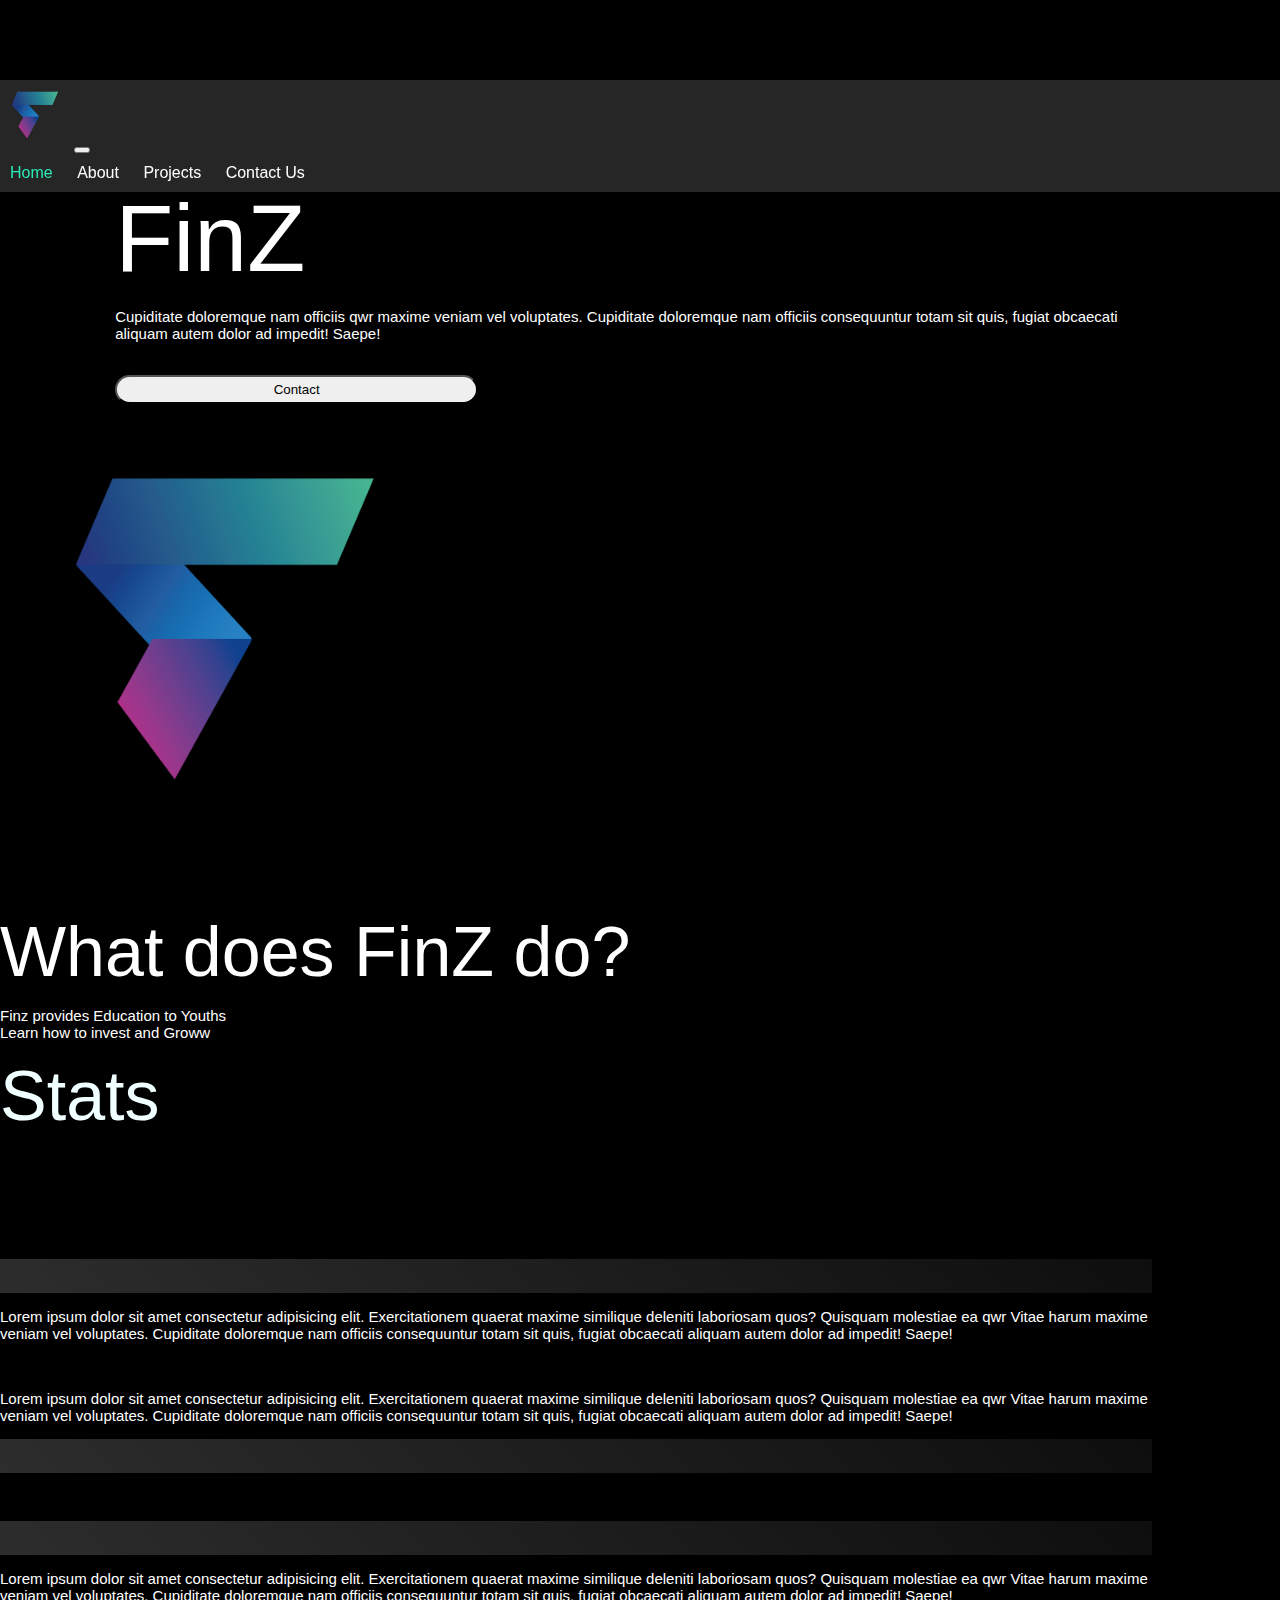
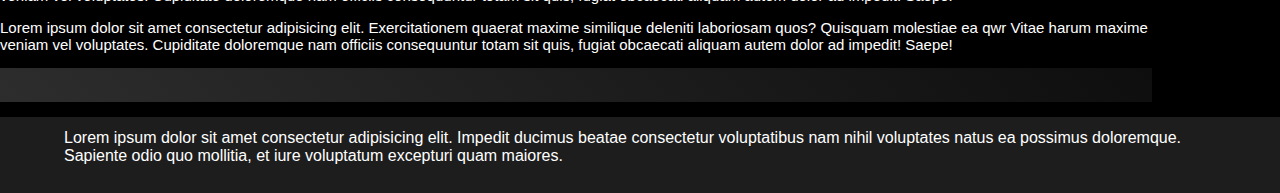
<file: public/index.html>
<!DOCTYPE html>
<html>
<head>
    <meta charset="UTF-8">
    <meta http-equiv="X-UA-Compatible" content="IE=edge">
    <meta name="viewport" content="width=device-width, initial-scale=1.0">
	<title>Home Page</title>
    <link rel="icon" type="image/jpg+png" href="h_img.png" />
    <link href="https://cdn.jsdelivr.net/npm/bootstrap@5.3.0-alpha1/dist/css/bootstrap.min.css" rel="stylesheet"
        integrity="sha384-GLhlTQ8iRABdZLl6O3oVMWSktQOp6b7In1Zl3/Jr59b6EGGoI1aFkw7cmDA6j6gD" crossorigin="anonymous">
    
    <link rel="stylesheet" type="text/css" href="style1.css">

    <script src="https://code.jquery.com/jquery-3.6.0.min.js"></script>
    <script>
      $(document).ready(function() {
        $('.navbar-toggler').click(function() {
          $('.navbar-collapse').toggleClass('show');
        });
      });
    </script> 
	
</head>
<body>
  
    <div class=" container  d-flex justify-content-center" >
	    <nav class="navbar navbar-expand-md mt-0 glass-morph-nav" style="height: auto">
        
          <a class="navbar-brand" href=" index.html"><img id="f1" src="image 6.png" style="inline-size: 70px ;"></a>
          <button class="navbar-toggler" type="button" data-bs-toggle="collapse" data-bs-target="#navbarNav" aria-controls="navbarNav" aria-expanded="false" aria-label="Toggle navigation">
            <span class="navbar-toggler-icon"></span>
          </button>
          <div class="collapse navbar-collapse" style="height: 10%;" id="navbarNav">
            <ul class="navbar-nav text-center" style="height: fit-content;">
              <li class="nav-item">
                <a class="nav-link" class=" active" aria-current="page" href=" index.html" >Home</a>
              </li>
              <li class="nav-item">
                <a class="nav-link" href="About.html">About</a>
              </li>
              <li class="nav-item">
                <a class="nav-link" href="Projects.html">Projects</a>
              </li>
              <li class="nav-item">
                <a class="nav-link" href="Contact.html">Contact Us</a>
              </li>
            </ul>
          </div>        
      </nav>
    </div> 



<main class="w-90 container-fluid">
<div class="container-fluid" >
	<div class="row" style="height:fit-content" >
		<div class="col-6 justify-content-center" style="padding-left: 10%;">
			<div class="a2" style=" padding-top: 10%;">FinZ</div>
			
            <p>Cupiditate doloremque nam officiis qwr maxime veniam vel
                voluptates. Cupiditate doloremque nam officiis consequuntur totam sit quis, fugiat obcaecati
                aliquam autem dolor ad impedit! Saepe!</p>
            <br>
            <div class="button-1" style="height:fit-content">
                <a href="Contact.html"><button class="button" id="b1" style="padding:5px 0 5px 0 ;" >Contact</button></a>
                </div>
        </div>

        <div class="col-6 justify-content-end" style="padding-right: 1%;">
            <img id="f1" class="img-fluid" src="image 6.png" style="inline-size: 450px; " alt="logo">
        </div>
        </div>
        </div>
        <br><br><br>
        <div class="container" style="height: 20%;">
    <div class="row text-center" style="min-height: fit-content ;"><div class="a1 row-1 text-center" >What does FinZ do?</div>
        <p>Finz provides Education to Youths<br>Learn how to invest and Groww</p>
    </div>
        </div>
        <div class="container-fluid">
            <div class="row pb-5">
                <div class="a1 row-1 text-center " style=" color:azure; ">Stats</div>
                <br><br><br><br><br><br>
                <div class="col-12 d-flex justify-content-center">
                    <div class="col-lg-5 col-md-5-50 d-flex align-items-center">
                        <div class="card magic text-center"><p>Lorem ipsum dolor sit, amet consectetur adipisicing elit. Vitae
                            harum maxime veniam vel voluptates. Cupiditate doloremque nam officiis qwr maxime veniam vel
                            voluptates. Cupiditate doloremque nam officiis consequuntur totam sit quis, fugiat obcaecati
                            aliquam autem dolor ad impedit! Saepe!</p>
                        </div>
                    </div>
                    <div class="col-lg-5 col-md-5 offset-1 text-center fs-4">
                        <p>Lorem ipsum dolor sit amet consectetur adipisicing elit. Exercitationem quaerat maxime similique
                            deleniti laboriosam quos? Quisquam molestiae ea qwr Vitae harum maxime veniam vel
                            voluptates. Cupiditate doloremque nam officiis consequuntur totam sit quis, fugiat obcaecati
                            aliquam autem dolor ad impedit! Saepe!
                        </p>
                    </div>
                </div>
            </div>
                <br>
                <div class="row pb-5">
                <div class="col-12 d-flex justify-content-evenly">
                    <div class="col-lg-5 col-md-5  text-center fs-4">
                        <p>Lorem ipsum dolor sit amet consectetur adipisicing elit. Exercitationem quaerat maxime similique
                            deleniti laboriosam quos? Quisquam molestiae ea qwr Vitae harum maxime veniam vel
                            voluptates. Cupiditate doloremque nam officiis consequuntur totam sit quis, fugiat obcaecati
                            aliquam autem dolor ad impedit! Saepe!
                        </p>
                    </div>
                    <div class="col-lg-5 col-md-5 offset-1 d-flex align-items-center">
                        <div class="card magic text-center"><p>Lorem ipsum dolor sit, amet consectetur adipisicing elit. Vitae
                            harum maxime veniam vel voluptates. Cupiditate doloremque nam officiis qwr maxime veniam vel
                            voluptates. Cupiditate doloremque nam officiis consequuntur totam sit quis, fugiat obcaecati
                            aliquam autem dolor ad impedit! Saepe!</p>
                        </div>
                    </div>
                </div>
                </div>
                <br>
                <div class="row pb-5">
                <div class="col-12 d-flex justify-content-evenly">
                    <div class="col-lg-5 col-md-5 d-flex align-items-center">
                        <div class="card magic text-center"><p>Lorem ipsum dolor sit, amet consectetur adipisicing elit. Vitae
                            harum maxime veniam vel voluptates. Cupiditate doloremque nam officiis qwr maxime veniam vel
                            voluptates. Cupiditate doloremque nam officiis consequuntur totam sit quis, fugiat obcaecati
                            aliquam autem dolor ad impedit! Saepe!</p>
                        </div>
                    </div>
                    <div class="col-lg-5 col-md-5 offset-1 text-center fs-4">
                        <p>Lorem ipsum dolor sit amet consectetur adipisicing elit. Exercitationem quaerat maxime similique
                            deleniti laboriosam quos? Quisquam molestiae ea qwr Vitae harum maxime veniam vel
                            voluptates. Cupiditate doloremque nam officiis consequuntur totam sit quis, fugiat obcaecati
                            aliquam autem dolor ad impedit! Saepe!
                        </p>
                    </div>
                </div>
                </div>
                <div class="row pb-5">
                <div class="col-12 d-flex justify-content-evenly">
                    <div class="col-lg-5 col-md-5 text-center fs-4">
                        <p>Lorem ipsum dolor sit amet consectetur adipisicing elit. Exercitationem quaerat maxime similique
                            deleniti laboriosam quos? Quisquam molestiae ea qwr Vitae harum maxime veniam vel
                            voluptates. Cupiditate doloremque nam officiis consequuntur totam sit quis, fugiat obcaecati
                            aliquam autem dolor ad impedit! Saepe!
                        </p>
                    </div>
                    <div class="col-lg-5 col-md-5 offset-1 d-flex align-items-center">
                        <div class="card magic text-center"><p>Lorem ipsum dolor sit, amet consectetur adipisicing elit. Vitae
                            harum maxime veniam vel voluptates. Cupiditate doloremque nam officiis qwr maxime veniam vel
                            voluptates. Cupiditate doloremque nam officiis consequuntur totam sit quis, fugiat obcaecati
                            aliquam autem dolor ad impedit! Saepe!</p>
                        </div>
                    </div>
                </div>
            </div>
        </div>

        </main>
        <footer class="text-center container-fluid" style="color: white; padding: 1% 5%; background-color: #1d1d1d;"><div style="margin-bottom: 15px;">
            Lorem ipsum dolor sit amet consectetur adipisicing elit. 
            Impedit ducimus beatae consectetur voluptatibus nam nihil voluptates natus ea possimus doloremque. 
            Sapiente odio quo mollitia, et iure voluptatum excepturi quam maiores.</div></footer>	
            
	</body>
    <script src="https://cdn.jsdelivr.net/npm/bootstrap@5.3.0/dist/js/bootstrap.bundle.min.js" integrity="sha384-x8ywpJpSMT5S5v/G29W0GKZJ3qX4YcNy5EzjW8lD5th5XM5ie5FjqVmG+5Kjvgm3" crossorigin="anonymous"></script>
</html>
</file>
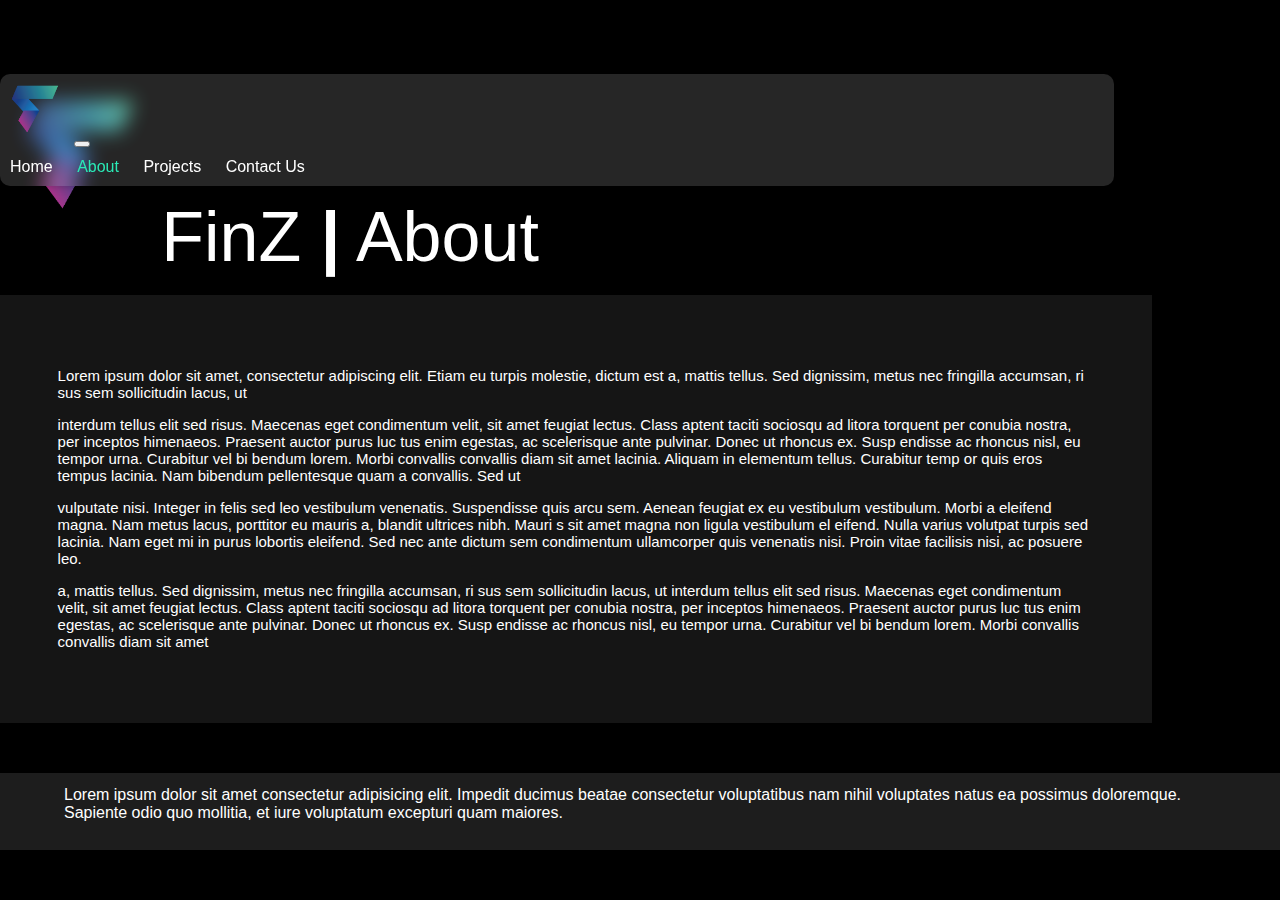
<file: About1.html>
<!DOCTYPE html>
<html >
<head>
	<meta charset="UTF-8">
    <meta http-equiv="X-UA-Compatible" content="IE=edge">
    <meta name="viewport" content="width=device-width, initial-scale=1.0">
	<title>About Us</title>
	<link href="https://cdn.jsdelivr.net/npm/bootstrap@5.3.0-alpha1/dist/css/bootstrap.min.css" rel="stylesheet"
        integrity="sha384-GLhlTQ8iRABdZLl6O3oVMWSktQOp6b7In1Zl3/Jr59b6EGGoI1aFkw7cmDA6j6gD" crossorigin="anonymous">
    
    <link rel="stylesheet" type="text/css" href="style1.css">

	<script src="https://code.jquery.com/jquery-3.6.0.min.js"></script>
    <script>
      $(document).ready(function() {
        $('.navbar-toggler').click(function() {
          $('.navbar-collapse').toggleClass('show');
        });
      });
    </script>
</head>
<body>
	
	<div class="container d-flex justify-content-center" >
	    <nav class="navbar navbar-expand-md mt-0 glass-morph-nav " style="height: auto">
        
          <a class="navbar-brand" href="Home1.html"><img id="f1" src="image 6.png" style="inline-size: 70px ;"></a>
          <button class="navbar-toggler" type="button" data-bs-toggle="collapse" data-bs-target="#navbarNav" aria-controls="navbarNav" aria-expanded="false" aria-label="Toggle navigation">
            <span class="navbar-toggler-icon" ></span>
          </button>
          <div class="collapse navbar-collapse" style="height: 10%;" id="navbarNav">
            <ul class="navbar-nav text-center" style="height: fit-content;">
              <li class="nav-item">
                <a class="nav-link" href="Home1.html" >Home</a>
              </li>
              <li class="nav-item">
                <a class="nav-link active" aria-current="page" href="About1.html">About</a>
              </li>
              <li class="nav-item">
                <a class="nav-link" href="Projects1.html">Projects</a>
              </li>
              <li class="nav-item">
                <a class="nav-link" href="Contact1.html">Contact Us</a>
              </li>
            </ul>
          </div>        
      </nav>
    </div> 
	
	<main class="w-90 container aboutSection ">
		<div class="container-fluid frame1">
			<div class="col-12 ">
				<div class="a1 row-1 text-center"><img src="image 6.png" style="inline-size: 14%; margin-bottom: 2vw;" alt="logo">FinZ <b>|</b> About</div>
				<br>
		<div style="background-color: #151515; ">
			<div style="padding: 5%;" >	
		<p>Lorem ipsum dolor sit amet, consectetur adipiscing elit. Etiam eu turpis molestie, dictum est a, mattis tellus. Sed dignissim, metus nec fringilla accumsan, ri
			sus sem sollicitudin lacus, ut 
			</p>
		<p>	
			interdum tellus elit sed risus. Maecenas eget condimentum velit, sit amet
			 feugiat lectus. Class aptent taciti sociosqu ad litora torquent per conubia nostra, per inceptos himenaeos. Praesent auctor purus luc
			tus enim egestas, ac scelerisque ante pulvinar. Donec ut rhoncus ex. Susp
			endisse ac rhoncus 
			nisl, eu tempor urna. Curabitur vel bi
			bendum lorem. Morbi convallis convallis diam sit amet lacinia. Aliquam in elementum tellus.
						  Curabitur 
			temp
			or quis eros tempus lacinia. Nam bibendum pellentesque quam a convallis. Sed ut 
		</p>
		<p>	
			vulputate nisi. Integer in felis sed leo vestibulum venenatis. Suspendisse quis arcu sem. Aenean feugiat ex eu vestibulum vestibulum. Morbi a eleifend magna. Nam metus lacus, porttitor eu mauris a, blandit ultrices nibh. Mauri
			s sit amet magna non ligula vestibulum el
			eifend. Nulla varius volutpat turpis sed lacinia. Nam eget mi in purus lobortis eleifend. Sed nec ante dictum sem condimentum ullamcorper quis venenatis nisi. Proin vitae facilisis nisi, ac posuere leo.
			</p>

		<p>
			a, mattis tellus. Sed dignissim, metus nec fringilla accumsan, ri sus sem sollicitudin lacus, ut interdum tellus elit sed risus. Maecenas eget condimentum velit, sit amet feugiat lectus. Class aptent taciti sociosqu ad litora torquent per conubia nostra, per inceptos himenaeos. Praesent auctor purus luc tus enim egestas, ac scelerisque ante pulvinar. Donec ut rhoncus ex. Susp endisse ac rhoncus nisl, eu tempor urna.
			 Curabitur vel bi bendum lorem. Morbi convallis convallis diam sit amet 
		</p>
		</div>
		</div>
		<div style="height: 50px"></div>
		
	</main>
	<footer class="text-center container-fluid" style="color: white; padding: 1% 5%; background-color: #1d1d1d;"><div style="margin-bottom: 15px;">
		Lorem ipsum dolor sit amet consectetur adipisicing elit. 
		Impedit ducimus beatae consectetur voluptatibus nam nihil voluptates natus ea possimus doloremque. 
		Sapiente odio quo mollitia, et iure voluptatum excepturi quam maiores.</div></footer>	
		<script src="https://cdn.jsdelivr.net/npm/bootstrap@5.3.0/dist/js/bootstrap.bundle.min.js" integrity="sha384-x8ywpJpSMT5S5v/G29W0GKZJ3qX4YcNy5EzjW8lD5th5XM5ie5FjqVmG+5Kjvgm3" crossorigin="anonymous"></script>
</body>
</html>
</file>
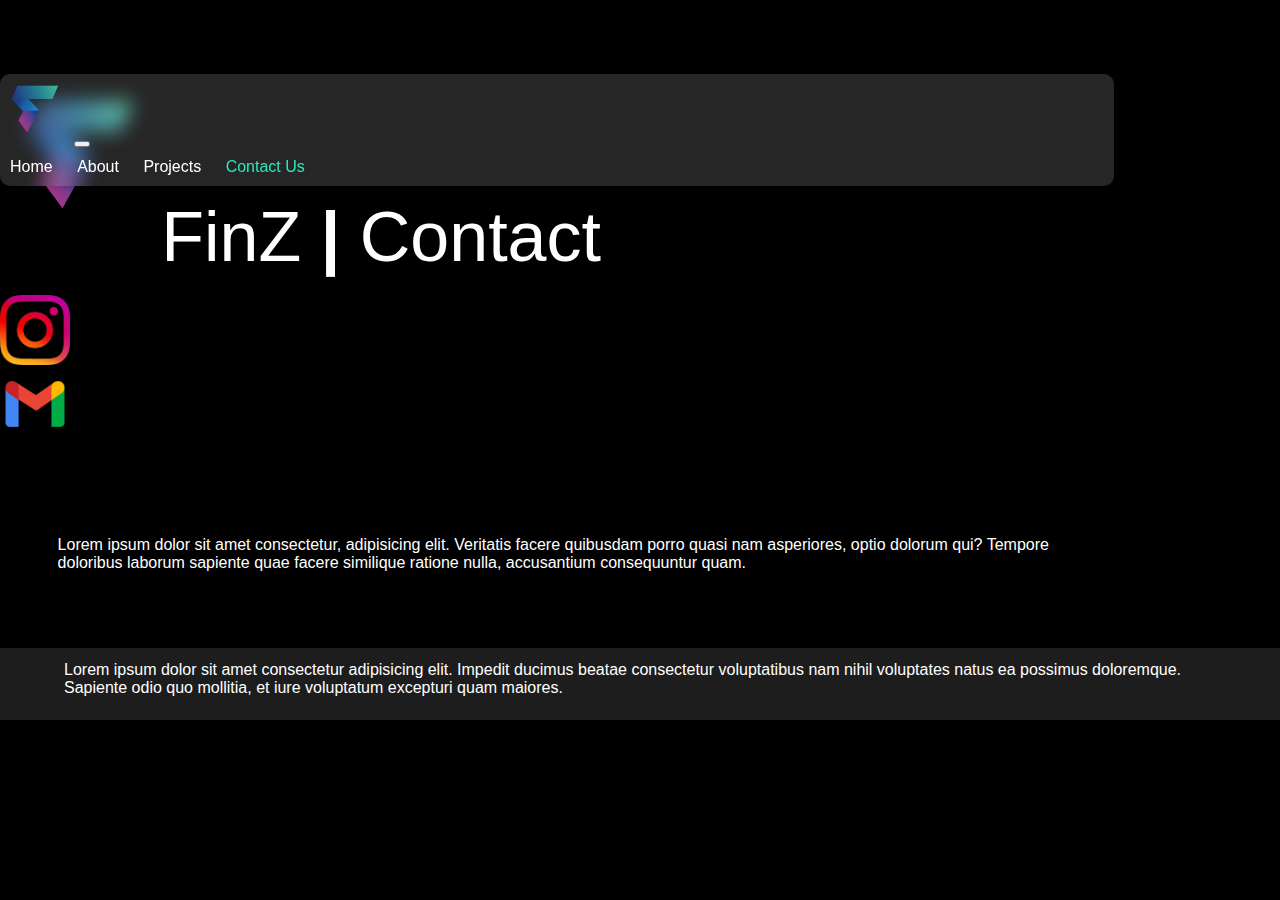
<file: Contact1.html>
<!DOCTYPE html>
<html lang="en" >
<head>
    <meta charset="UTF-8">
    <meta http-equiv="X-UA-Compatible" content="IE=edge">
    <meta name="viewport" content="width=device-width, initial-scale=1.0">
    <link href="https://cdn.jsdelivr.net/npm/bootstrap@5.3.0-alpha1/dist/css/bootstrap.min.css" rel="stylesheet"
        integrity="sha384-GLhlTQ8iRABdZLl6O3oVMWSktQOp6b7In1Zl3/Jr59b6EGGoI1aFkw7cmDA6j6gD" crossorigin="anonymous">
   
    <link rel="stylesheet" href="style1.css">

    <script src="https://code.jquery.com/jquery-3.6.0.min.js"></script>
    <script>
      $(document).ready(function() {
        $('.navbar-toggler').click(function() {
          $('.navbar-collapse').toggleClass('show');
        });
      });
    </script>
    <title>Contact</title>
</head>
<body>
  
  <div class=" container d-flex justify-content-center ">
    <nav class="navbar navbar-expand-md mt-0 glass-morph-nav" style="height: auto;">
      
        <a class="navbar-brand" href="Home1.html"><img id="f1" src="image 6.png" style="inline-size: 70px ;"></a>
        <button class="navbar-toggler" type="button" data-bs-toggle="collapse" data-bs-target="#navbarNav" aria-controls="navbarNav" aria-expanded="false" aria-label="Toggle navigation">
          <span class="navbar-toggler-icon"></span>
        </button>
        <div class="collapse navbar-collapse" style="height: 10%;" id="navbarNav">
          <ul class="navbar-nav text-center" style="height: fit-content;">
            <li class="nav-item">
              <a class="nav-link" href="Home1.html" >Home</a>
            </li>
            <li class="nav-item">
              <a class="nav-link" href="About1.html">About</a>
            </li>
            <li class="nav-item">
              <a class="nav-link" href="Projects1.html">Projects</a>
            </li>
            <li class="nav-item">
              <a class="nav-link active" aria-current="page" href="Contact1.html">Contact Us</a>
            </li>
          </ul>
        </div>        
    </nav>
  </div> 
    
  <main class="w-90 container ">
    <div class="container-fluid ">
        <div class="col-12 ">
            <div class="a1 row-1 justify-content-center  text-center"><img src="image 6.png" style="inline-size: 14%; margin-bottom: 2vw;" alt="logo">FinZ <b>|</b> Contact</div>
            <br>         
        <div class="container d-flex flex-column align-items-center justify-content-center" style="height:80%;">
            <div class="row d-flex " style=" width:45%">
                <div id="b2" class="col-4" ><a  onclick="window.open('https://www.instagram.com', '_blank')"><img src="inst1.png" alt="insta" class="img-fluid im1" ></a></div>
                
                <div id="b3" class="col-4 offset-4" ><a onclick="window.open('https://www.gmail.com', '_blank')"><img src="gml.png" alt="mail" class="img-fluid im1" ></a></div> <!--<a href="https://www.instagram.com/username/" target="_blank">use mailto:user@gmail.com</a> -->
            </div>
            <br>
            <br>
            <div class="row text-center" style="color: white; padding: 5%; ">
                     Lorem ipsum dolor sit amet consectetur, adipisicing elit. Veritatis facere quibusdam porro quasi nam asperiores, optio dolorum qui? Tempore doloribus laborum sapiente quae facere similique ratione nulla, accusantium consequuntur quam.
            </div>
          </div>
    </div>        
    </div>
    <br>
    </main>
    <footer class="footer text-center container-fluid" style="color: white; padding: 1% 5%; background-color: #1d1d1d;"><div style="margin-bottom: 10px;">
        Lorem ipsum dolor sit amet consectetur adipisicing elit. 
            Impedit ducimus beatae consectetur voluptatibus nam nihil voluptates natus ea possimus doloremque. 
            Sapiente odio quo mollitia, et iure voluptatum excepturi quam maiores.</div></footer>
            <script src="https://cdn.jsdelivr.net/npm/bootstrap@5.3.0/dist/js/bootstrap.bundle.min.js" integrity="sha384-x8ywpJpSMT5S5v/G29W0GKZJ3qX4YcNy5EzjW8lD5th5XM5ie5FjqVmG+5Kjvgm3" crossorigin="anonymous"></script>

          </body>
</html>
</file>
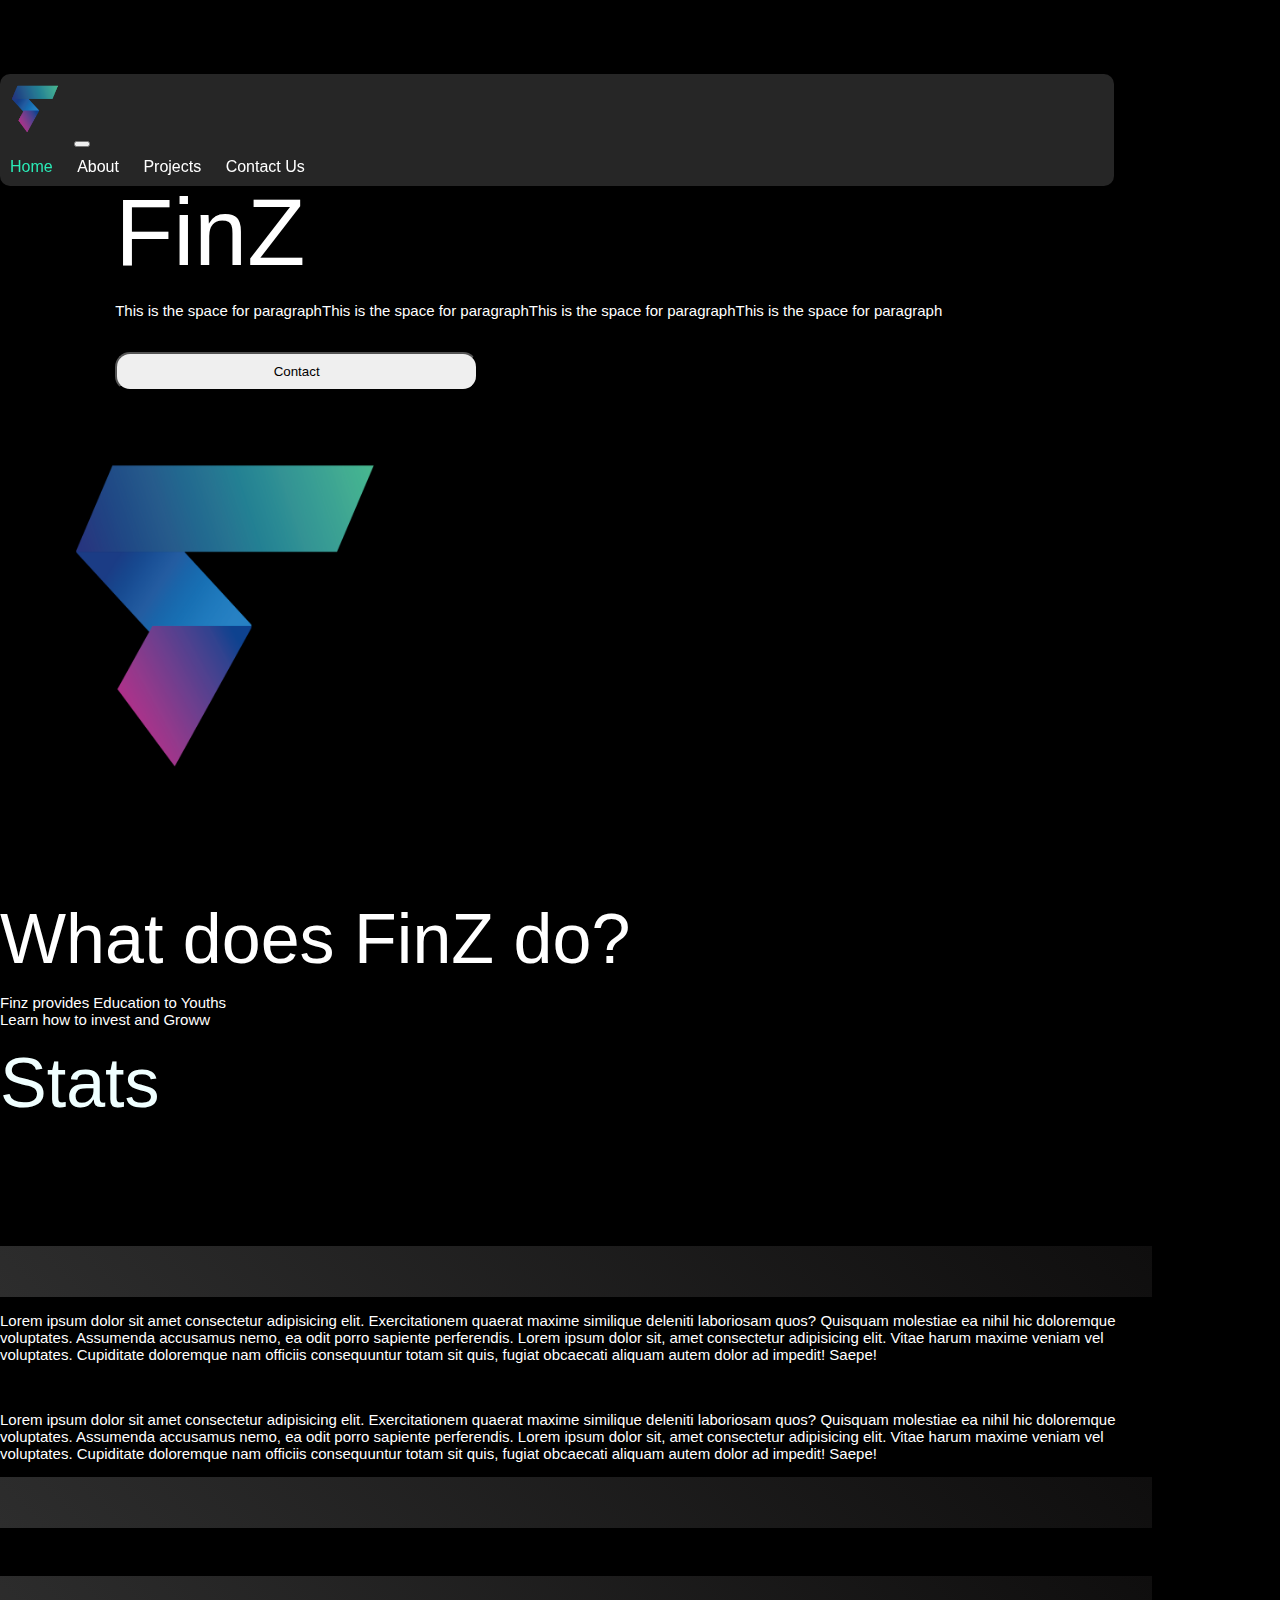
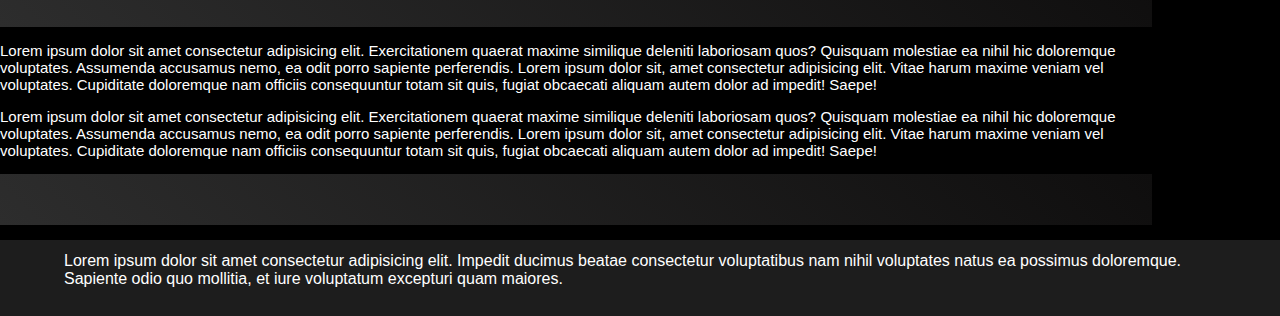
<file: Home1.html>
<!DOCTYPE html>
<html>
<head>
    <meta charset="UTF-8">
    <meta http-equiv="X-UA-Compatible" content="IE=edge">
    <meta name="viewport" content="width=device-width, initial-scale=1.0">
	<title>Home Page</title>
    <link href="https://cdn.jsdelivr.net/npm/bootstrap@5.3.0-alpha1/dist/css/bootstrap.min.css" rel="stylesheet"
        integrity="sha384-GLhlTQ8iRABdZLl6O3oVMWSktQOp6b7In1Zl3/Jr59b6EGGoI1aFkw7cmDA6j6gD" crossorigin="anonymous">
    
    <link rel="stylesheet" type="text/css" href="style1.css">

    <script src="https://code.jquery.com/jquery-3.6.0.min.js"></script>
    <script>
      $(document).ready(function() {
        $('.navbar-toggler').click(function() {
          $('.navbar-collapse').toggleClass('show');
        });
      });
    </script> 
	
</head>
<body>
  
    <div class=" container  d-flex justify-content-center" >
	    <nav class="navbar navbar-expand-md mt-0 glass-morph-nav" style="height: auto">
        
          <a class="navbar-brand" href="Home1.html"><img id="f1" src="image 6.png" style="inline-size: 70px ;"></a>
          <button class="navbar-toggler" type="button" data-bs-toggle="collapse" data-bs-target="#navbarNav" aria-controls="navbarNav" aria-expanded="false" aria-label="Toggle navigation">
            <span class="navbar-toggler-icon"></span>
          </button>
          <div class="collapse navbar-collapse" style="height: 10%;" id="navbarNav">
            <ul class="navbar-nav text-center" style="height: fit-content;">
              <li class="nav-item">
                <a class="nav-link active" aria-current="page" href="Home1.html" >Home</a>
              </li>
              <li class="nav-item">
                <a class="nav-link" href="About1.html">About</a>
              </li>
              <li class="nav-item">
                <a class="nav-link" href="Projects1.html">Projects</a>
              </li>
              <li class="nav-item">
                <a class="nav-link" href="Contact1.html">Contact Us</a>
              </li>
            </ul>
          </div>        
      </nav>
    </div> 



<main class="w-90 container-fluid">
<div class="container-fluid" >
	<div class="row" style="height:fit-content" >
		<div class="col-6 justify-content-center" style="padding-left: 10%;">
			<div class="a2" style=" padding-top: 10%;">FinZ</div>
			
            <p>This is the space for paragraphThis is the space for paragraphThis is the space for paragraphThis is the space for paragraph</p>
            <br>
            <div class="button-1" style="height:fit-content">
                <a href="Contact1.html"><button class="button" id="b1" style="height: 20%; width: 35%;padding:10px 0 10px 0 ; border-radius: 15px;" >Contact</button></a>
                </div>
        </div>

        <div class="col-6 justify-content-end" style="padding-right: 1%;">
            <img id="f1" class="img-fluid" src="image 6.png" style="inline-size: 450px; " alt="logo">
        </div>
        </div>
        </div>
        <br><br><br>
        <div class="container" style="height: 20%;">
    <div class="row text-center" style="min-height: fit-content ;"><div class="a1 row-1 text-center" >What does FinZ do?</div>
        <p>Finz provides Education to Youths<br>Learn how to invest and Groww</p>
    </div>
        </div>
        <div class="container-fluid">
            <div class="row pb-5">
                <div class="a1 row-1 text-center " style=" color:azure; ">Stats</div>
                <br><br><br><br><br><br>
                <div class="col-12 d-flex justify-content-center">
                    <div class="col-lg-5 col-md-5  d-flex align-items-center">
                        <div class="card magic text-center"><p>Lorem ipsum dolor sit, amet consectetur adipisicing elit. Vitae
                            harum maxime veniam vel voluptates. Cupiditate doloremque nam officiis consequuntur totam sit
                            quis, fugiat obcaecati aliquam autem dolor ad impedit! Saepe!
                            Lorem ipsum dolor sit, amet consectetur adipisicing elit. Vitae harum maxime veniam vel
                            voluptates. Cupiditate doloremque nam officiis consequuntur totam sit quis, fugiat obcaecati
                            aliquam autem dolor ad impedit! Saepe!</p>
                        </div>
                    </div>
                    <div class="col-lg-5 col-md-5 offset-1  text-center fs-4">
                        <p>Lorem ipsum dolor sit amet consectetur adipisicing elit. Exercitationem quaerat maxime similique
                            deleniti laboriosam quos? Quisquam molestiae ea nihil hic doloremque voluptates. Assumenda
                            accusamus nemo, ea odit porro sapiente perferendis.
                            Lorem ipsum dolor sit, amet consectetur adipisicing elit. Vitae harum maxime veniam vel
                            voluptates. Cupiditate doloremque nam officiis consequuntur totam sit quis, fugiat obcaecati
                            aliquam autem dolor ad impedit! Saepe!
                        </p>
                    </div>
                </div>
            </div>
                <br>
                <div class="row pb-5">
                <div class="col-12 d-flex justify-content-evenly">
                    <div class="col-lg-5 col-md-5  text-center fs-4">
                        <p>Lorem ipsum dolor sit amet consectetur adipisicing elit. Exercitationem quaerat maxime similique
                            deleniti laboriosam quos? Quisquam molestiae ea nihil hic doloremque voluptates. Assumenda
                            accusamus nemo, ea odit porro sapiente perferendis.
                            Lorem ipsum dolor sit, amet consectetur adipisicing elit. Vitae harum maxime veniam vel
                            voluptates. Cupiditate doloremque nam officiis consequuntur totam sit quis, fugiat obcaecati
                            aliquam autem dolor ad impedit! Saepe!
                        </p>
                    </div>
                    <div class="col-lg-5 col-md-5 offset-1 d-flex align-items-center">
                        <div class="card magic text-center"><p>Lorem ipsum dolor sit, amet consectetur adipisicing elit. Vitae
                            harum maxime veniam vel voluptates. Cupiditate doloremque nam officiis consequuntur totam sit
                            quis, fugiat obcaecati aliquam autem dolor ad impedit! Saepe!
                            Lorem ipsum dolor sit, amet consectetur adipisicing elit. Vitae harum maxime veniam vel
                            voluptates. Cupiditate doloremque nam officiis consequuntur totam sit quis, fugiat obcaecati
                            aliquam autem dolor ad impedit! Saepe!</p>
                        </div>
                    </div>
                </div>
                </div>
                <br>
                <div class="row pb-5">
                <div class="col-12 d-flex justify-content-evenly">
                    <div class="col-lg-5 col-md-5 d-flex align-items-center">
                        <div class="card magic text-center"><p>Lorem ipsum dolor sit, amet consectetur adipisicing elit. Vitae
                            harum maxime veniam vel voluptates. Cupiditate doloremque nam officiis consequuntur totam sit
                            quis, fugiat obcaecati aliquam autem dolor ad impedit! Saepe!
                            Lorem ipsum dolor sit, amet consectetur adipisicing elit. Vitae harum maxime veniam vel
                            voluptates. Cupiditate doloremque nam officiis consequuntur totam sit quis, fugiat obcaecati
                            aliquam autem dolor ad impedit! Saepe!</p>
                        </div>
                    </div>
                    <div class="col-lg-5 col-md-5 offset-1 text-center fs-4">
                        <p>Lorem ipsum dolor sit amet consectetur adipisicing elit. Exercitationem quaerat maxime similique
                            deleniti laboriosam quos? Quisquam molestiae ea nihil hic doloremque voluptates. Assumenda
                            accusamus nemo, ea odit porro sapiente perferendis.
                            Lorem ipsum dolor sit, amet consectetur adipisicing elit. Vitae harum maxime veniam vel
                            voluptates. Cupiditate doloremque nam officiis consequuntur totam sit quis, fugiat obcaecati
                            aliquam autem dolor ad impedit! Saepe!
                        </p>
                    </div>
                </div>
                </div>
                <div class="row pb-5">
                <div class="col-12 d-flex justify-content-evenly">
                    <div class="col-lg-5 col-md-5 text-center fs-4">
                        <p>Lorem ipsum dolor sit amet consectetur adipisicing elit. Exercitationem quaerat maxime similique
                            deleniti laboriosam quos? Quisquam molestiae ea nihil hic doloremque voluptates. Assumenda
                            accusamus nemo, ea odit porro sapiente perferendis.
                            Lorem ipsum dolor sit, amet consectetur adipisicing elit. Vitae harum maxime veniam vel
                            voluptates. Cupiditate doloremque nam officiis consequuntur totam sit quis, fugiat obcaecati
                            aliquam autem dolor ad impedit! Saepe!
                        </p>
                    </div>
                    <div class="col-lg-5 col-md-5 offset-1 d-flex align-items-center">
                        <div class="card magic text-center"><p>Lorem ipsum dolor sit, amet consectetur adipisicing elit. Vitae
                            harum maxime veniam vel voluptates. Cupiditate doloremque nam officiis consequuntur totam sit
                            quis, fugiat obcaecati aliquam autem dolor ad impedit! Saepe!
                            Lorem ipsum dolor sit, amet consectetur adipisicing elit. Vitae harum maxime veniam vel
                            voluptates. Cupiditate doloremque nam officiis consequuntur totam sit quis, fugiat obcaecati
                            aliquam autem dolor ad impedit! Saepe!</p>
                        </div>
                    </div>
                </div>
            </div>
        </div>

        </main>
        <footer class="text-center container-fluid" style="color: white; padding: 1% 5%; background-color: #1d1d1d;"><div style="margin-bottom: 15px;">
            Lorem ipsum dolor sit amet consectetur adipisicing elit. 
            Impedit ducimus beatae consectetur voluptatibus nam nihil voluptates natus ea possimus doloremque. 
            Sapiente odio quo mollitia, et iure voluptatum excepturi quam maiores.</div></footer>	
            
	</body>
    <script src="https://cdn.jsdelivr.net/npm/bootstrap@5.3.0/dist/js/bootstrap.bundle.min.js" integrity="sha384-x8ywpJpSMT5S5v/G29W0GKZJ3qX4YcNy5EzjW8lD5th5XM5ie5FjqVmG+5Kjvgm3" crossorigin="anonymous"></script>
</html>
</file>
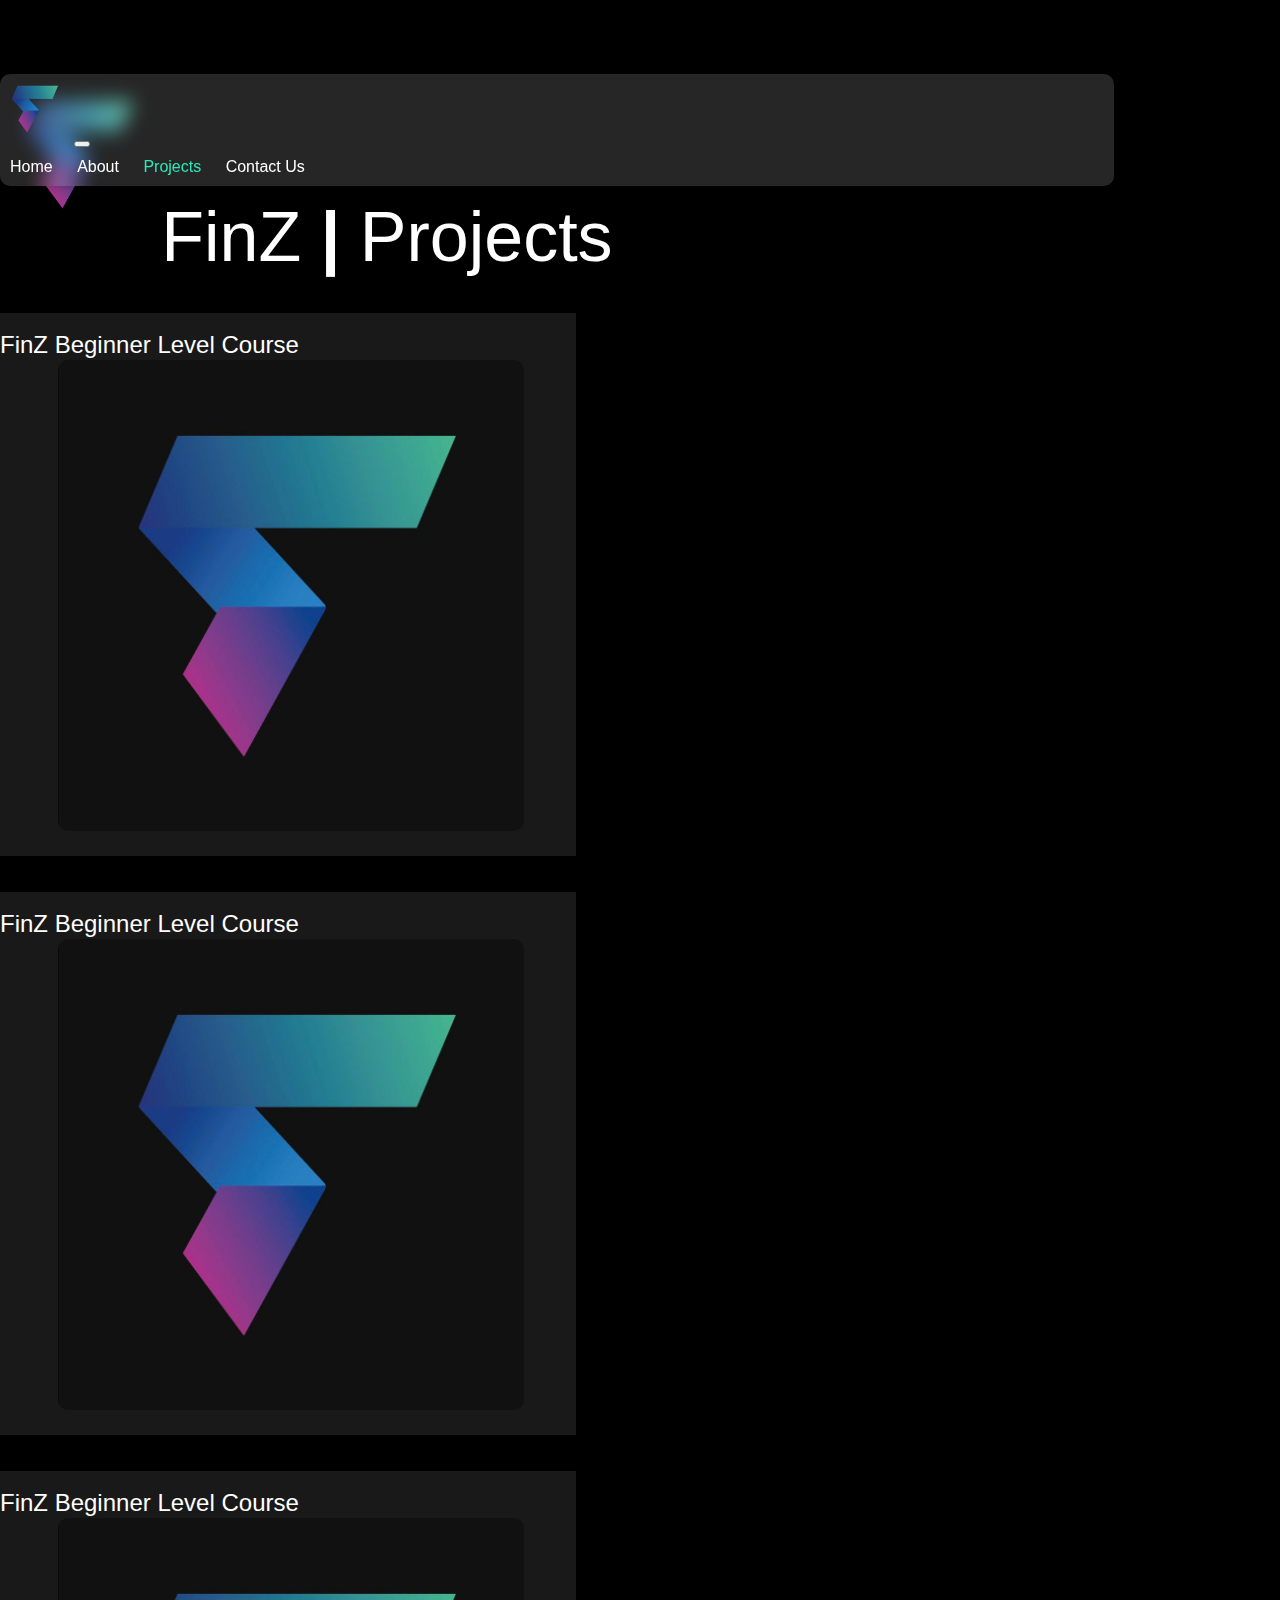
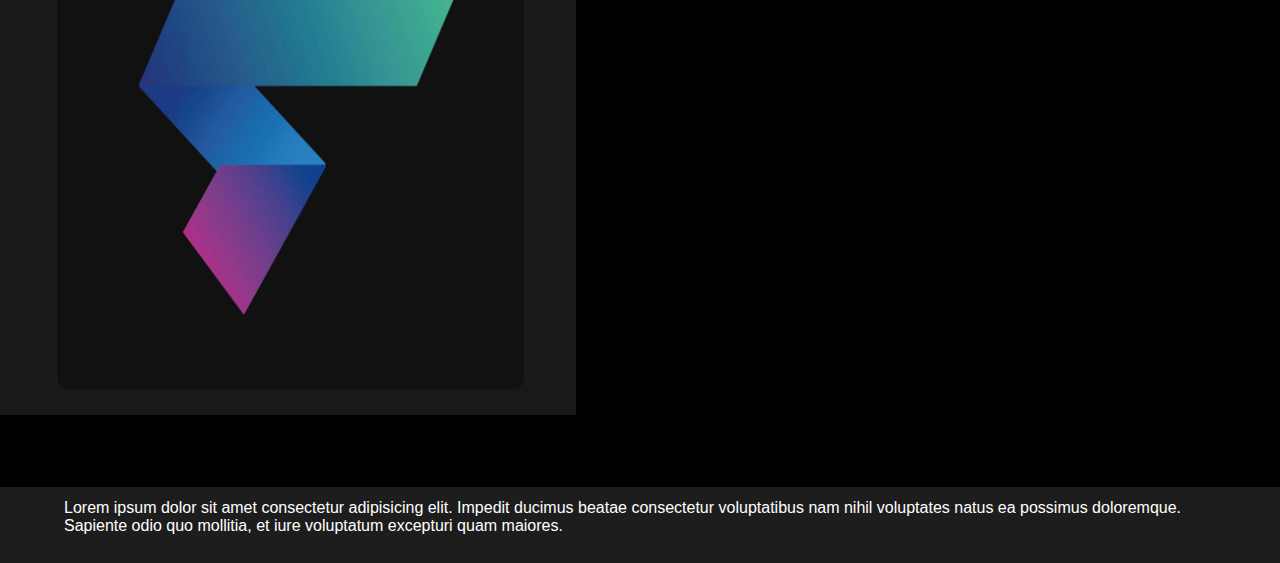
<file: Projects1.html>
<!DOCTYPE html>
<html lang="en" >

<head>
    <meta charset="UTF-8">
    <meta http-equiv="X-UA-Compatible" content="IE=edge">
    <meta name="viewport" content="width=device-width, initial-scale=1.0">
    <link href="https://cdn.jsdelivr.net/npm/bootstrap@5.3.0-alpha1/dist/css/bootstrap.min.css" rel="stylesheet"
        integrity="sha384-GLhlTQ8iRABdZLl6O3oVMWSktQOp6b7In1Zl3/Jr59b6EGGoI1aFkw7cmDA6j6gD" crossorigin="anonymous">
   
    <link rel="stylesheet" href="style1.css">

    <script src="https://code.jquery.com/jquery-3.6.0.min.js"></script>
    <script>
      $(document).ready(function() {
        $('.navbar-toggler').click(function() {
          $('.navbar-collapse').toggleClass('show');
        });
      });
    </script>
    <title>Projects</title>
</head>

<body>
	<div class=" container d-flex justify-content-center" >
    <nav class="navbar navbar-expand-md mt-0 glass-morph-nav" style="height: auto">
      
        <a class="navbar-brand" href="Home1.html"><img id="f1" src="image 6.png" style="inline-size: 70px ;"></a>
        <button class="navbar-toggler" type="button" data-bs-toggle="collapse" data-bs-target="#navbarNav" aria-controls="navbarNav" aria-expanded="false" aria-label="Toggle navigation">
          <span class="navbar-toggler-icon"></span>
        </button>
        <div class="collapse navbar-collapse"style="height: 10%;" id="navbarNav">
          <ul class="navbar-nav text-center" style="height: fit-content;">
            <li class="nav-item">
              <a class="nav-link" href="Home1.html" >Home</a>
            </li>
            <li class="nav-item">
              <a class="nav-link" href="About1.html">About</a>
            </li>
            <li class="nav-item">
              <a class="nav-link active" aria-current="page" href="Projects1.html">Projects</a>
            </li>
            <li class="nav-item">
              <a class="nav-link" href="Contact1.html">Contact Us</a>
            </li>
          </ul>
        </div>        
    </nav>
  </div> 
    
    <main class="w-90 container ">
      <div class="container-fluid frame1">
          <div class="col-12 ">
              <div class="a1 row-1 text-center"><img src="image 6.png" style="inline-size: 14%; margin-bottom: 2vw;" alt="logo">FinZ <b>|</b> Projects</div>
              <br>
            
                    <div class="d-flex flex-column align-items-center justify-content-center">
                        <br>
                        <div class="d-flex row align-items-center  justify-content-center">
                            <div class="card glow d-flex align-items-center justify-content-center " style="width : 50%">
                                   <br>
                                    <div class="container d-flex justify-content-center">
                                       <div class="ce2">
                                           FinZ Beginner Level Course
                                       </div>
                                   </div>
                                   <div class="image"
                                       style=" display:inline-block; width: 90%; height: 80%; overflow: hidden; padding-left:10%; padding-bottom: 3%;">
                                       <img src="FinZ_logo.jpeg" alt=""
                                           style="width: inherit; height:100%; object-fit: cover; border-radius: 10px;">
                                   </div>
                                </div>
                          </div>
                           <br>
                           <br>
                           <div class="d-flex row align-items-center  justify-content-center">
                                <div class="card glow d-flex align-items-center justify-content-center "
                                 style="width:50%;">
                                  <br>
                                  <div class="container d-flex justify-content-center">
                                    <div class="ce2">
                                           FinZ Beginner Level Course
                                    </div>
                                   </div>
                                    <div class="image"
                                      style=" display:inline-block; width: 90%; height: 80%; overflow: hidden; padding-left:10%;padding-bottom: 3%;">
                                      <img src="FinZ_logo.jpeg" alt=""
                                           style="width: inherit; height:100%; object-fit: cover; border-radius: 10px;">
                                    </div>
                               </div>
                           </div>
                           <br>
                           <br>
                           <div class="d-flex row align-items-center  justify-content-center">
                               <div class="card glow d-flex align-items-center justify-content-center "
                                   style="width:50%">
                                    <br>
                                   <div class="container d-flex justify-content-center" >
                                    <div class="ce2">
                                          FinZ Beginner Level Course
                                    </div>
                                    </div>
                                   <div class="image"
                                       style=" display:inline-block; width: 90%; height: 80%; overflow: hidden; padding-left:10%;padding-bottom: 3%;">
                                       <img src="FinZ_logo.jpeg" alt=""
                                           style="width: inherit; height:90%; object-fit: cover; border-radius: 10px;">
                                   </div>
                               </div>
                           </div>
                          <br>
                       </div>
                      </div>
                      </div>          
          </div>
            <br>            
        </div>
    </div>    
    <br>
    <br> 
	</main>
    <footer class="text-center container-fluid" style="color: white; padding: 1% 5%; background-color: #1d1d1d;"><div style="margin-bottom: 15px;">
		Lorem ipsum dolor sit amet consectetur adipisicing elit. 
        Impedit ducimus beatae consectetur voluptatibus nam nihil voluptates natus ea possimus doloremque. 
        Sapiente odio quo mollitia, et iure voluptatum excepturi quam maiores.</div></footer>
        <script src="https://cdn.jsdelivr.net/npm/bootstrap@5.3.0/dist/js/bootstrap.bundle.min.js" integrity="sha384-x8ywpJpSMT5S5v/G29W0GKZJ3qX4YcNy5EzjW8lD5th5XM5ie5FjqVmG+5Kjvgm3" crossorigin="anonymous"></script>
	</body>

</html>
</file>
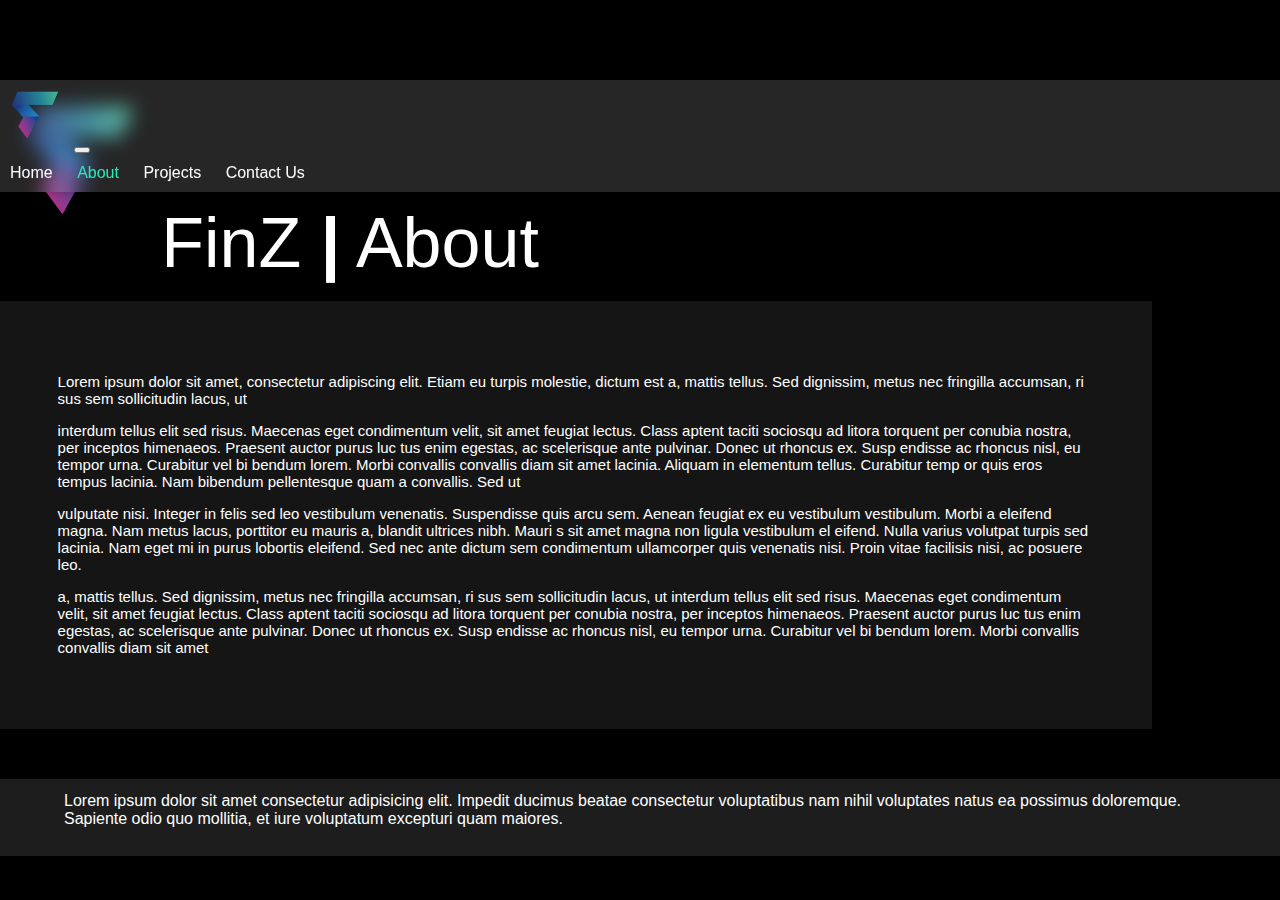
<file: public/About.html>
<!DOCTYPE html>
<html >
<head>
	<meta charset="UTF-8">
    <meta http-equiv="X-UA-Compatible" content="IE=edge">
    <meta name="viewport" content="width=device-width, initial-scale=1.0">
	<title>About Us</title>
	<link href="https://cdn.jsdelivr.net/npm/bootstrap@5.3.0-alpha1/dist/css/bootstrap.min.css" rel="stylesheet"
        integrity="sha384-GLhlTQ8iRABdZLl6O3oVMWSktQOp6b7In1Zl3/Jr59b6EGGoI1aFkw7cmDA6j6gD" crossorigin="anonymous">
		<link rel="icon" type="image/jpg+png" href="h_img.png" />
    
    <link rel="stylesheet" type="text/css" href="style1.css">

	<script src="https://code.jquery.com/jquery-3.6.0.min.js"></script>
    <script>
      $(document).ready(function() {
        $('.navbar-toggler').click(function() {
          $('.navbar-collapse').toggleClass('show');
        });
      });
    </script>
</head>
<body>
	
	<div class="container d-flex justify-content-center" >
	    <nav class="navbar navbar-expand-md mt-0 glass-morph-nav " style="height: auto">
        
          <a class="navbar-brand" href=" index.html"><img id="f1" src="image 6.png" style="inline-size: 70px ;"></a>
          <button class="navbar-toggler" type="button" data-bs-toggle="collapse" data-bs-target="#navbarNav" aria-controls="navbarNav" aria-expanded="false" aria-label="Toggle navigation">
            <span class="navbar-toggler-icon" ></span>
          </button>
          <div class="collapse navbar-collapse" style="height: 10%;" id="navbarNav">
            <ul class="navbar-nav text-center" style="height: fit-content;">
              <li class="nav-item">
                <a class="nav-link" href=" index.html" >Home</a>
              </li>
              <li class="nav-item">
                <a class=" nav-link active" aria-current="page" href="About.html">About</a>
              </li>
              <li class="nav-item">
                <a class="nav-link" href="Projects.html">Projects</a>
              </li>
              <li class="nav-item">
                <a class="nav-link" href="Contact.html">Contact Us</a>
              </li>
            </ul>
          </div>        
      </nav>
    </div> 
	
	<main class="w-90 container aboutSection ">
		<div class="container-fluid frame1">
			<div class="col-12 ">
				<div class="a1 row-1 text-center"><img src="image 6.png" style="inline-size: 14%; margin-bottom: 2vw;" alt="logo">FinZ <b>|</b> About</div>
				<br>
		<div style="background-color: #151515; ">
			<div style="padding: 5%;" >	
		<p>Lorem ipsum dolor sit amet, consectetur adipiscing elit. Etiam eu turpis molestie, dictum est a, mattis tellus. Sed dignissim, metus nec fringilla accumsan, ri
			sus sem sollicitudin lacus, ut 
			</p>
		<p>	
			interdum tellus elit sed risus. Maecenas eget condimentum velit, sit amet
			 feugiat lectus. Class aptent taciti sociosqu ad litora torquent per conubia nostra, per inceptos himenaeos. Praesent auctor purus luc
			tus enim egestas, ac scelerisque ante pulvinar. Donec ut rhoncus ex. Susp
			endisse ac rhoncus 
			nisl, eu tempor urna. Curabitur vel bi
			bendum lorem. Morbi convallis convallis diam sit amet lacinia. Aliquam in elementum tellus.
						  Curabitur 
			temp
			or quis eros tempus lacinia. Nam bibendum pellentesque quam a convallis. Sed ut 
		</p>
		<p>	
			vulputate nisi. Integer in felis sed leo vestibulum venenatis. Suspendisse quis arcu sem. Aenean feugiat ex eu vestibulum vestibulum. Morbi a eleifend magna. Nam metus lacus, porttitor eu mauris a, blandit ultrices nibh. Mauri
			s sit amet magna non ligula vestibulum el
			eifend. Nulla varius volutpat turpis sed lacinia. Nam eget mi in purus lobortis eleifend. Sed nec ante dictum sem condimentum ullamcorper quis venenatis nisi. Proin vitae facilisis nisi, ac posuere leo.
			</p>

		<p>
			a, mattis tellus. Sed dignissim, metus nec fringilla accumsan, ri sus sem sollicitudin lacus, ut interdum tellus elit sed risus. Maecenas eget condimentum velit, sit amet feugiat lectus. Class aptent taciti sociosqu ad litora torquent per conubia nostra, per inceptos himenaeos. Praesent auctor purus luc tus enim egestas, ac scelerisque ante pulvinar. Donec ut rhoncus ex. Susp endisse ac rhoncus nisl, eu tempor urna.
			 Curabitur vel bi bendum lorem. Morbi convallis convallis diam sit amet 
		</p>
		</div>
		</div>
		<div style="height: 50px"></div>
		
	</main>
	<footer class="text-center container-fluid" style="color: white; padding: 1% 5%; background-color: #1d1d1d;"><div style="margin-bottom: 15px;">
		Lorem ipsum dolor sit amet consectetur adipisicing elit. 
		Impedit ducimus beatae consectetur voluptatibus nam nihil voluptates natus ea possimus doloremque. 
		Sapiente odio quo mollitia, et iure voluptatum excepturi quam maiores.</div></footer>	
		<script src="https://cdn.jsdelivr.net/npm/bootstrap@5.3.0/dist/js/bootstrap.bundle.min.js" integrity="sha384-x8ywpJpSMT5S5v/G29W0GKZJ3qX4YcNy5EzjW8lD5th5XM5ie5FjqVmG+5Kjvgm3" crossorigin="anonymous"></script>
</body>
</html>
</file>
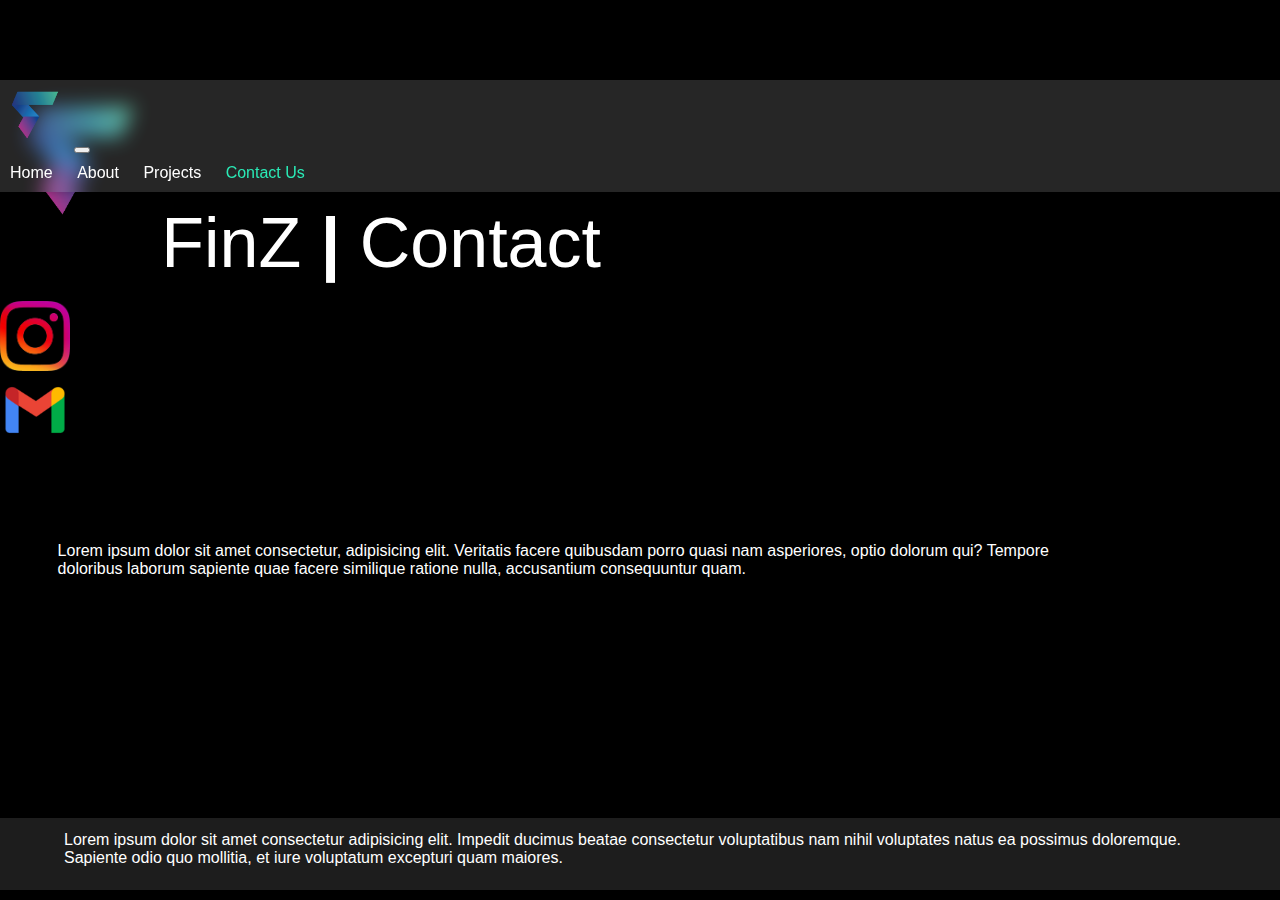
<file: public/Contact.html>
<!DOCTYPE html>
<html lang="en">
<head>
    <meta charset="UTF-8">
    <meta http-equiv="X-UA-Compatible" content="IE=edge">
    <meta name="viewport" content="width=device-width, initial-scale=1.0">
    <link href="https://cdn.jsdelivr.net/npm/bootstrap@5.3.0-alpha1/dist/css/bootstrap.min.css" rel="stylesheet"
        integrity="sha384-GLhlTQ8iRABdZLl6O3oVMWSktQOp6b7In1Zl3/Jr59b6EGGoI1aFkw7cmDA6j6gD" crossorigin="anonymous">
        <link rel="icon" type="image/jpg+png" href="h_img.png" />
   
    <link rel="stylesheet" href="style1.css">

    <script src="https://code.jquery.com/jquery-3.6.0.min.js"></script>
    <script>
      $(document).ready(function() {
        $('.navbar-toggler').click(function() {
          $('.navbar-collapse').toggleClass('show');
        });
      });
    </script>
    <title>Contact</title>
</head>
<body>
  
  <div class=" container d-flex justify-content-center ">
    <nav class="navbar navbar-expand-md mt-0 glass-morph-nav" style="height: auto;">
      
        <a class="navbar-brand" href=" index.html"><img id="f1" src="image 6.png" style="inline-size: 70px ;"></a>
        <button class="navbar-toggler" type="button" data-bs-toggle="collapse" data-bs-target="#navbarNav" aria-controls="navbarNav" aria-expanded="false" aria-label="Toggle navigation">
          <span class="navbar-toggler-icon"></span>
        </button>
        <div class="collapse navbar-collapse" style="height: 10%;" id="navbarNav">
          <ul class="navbar-nav text-center" style="height: fit-content;">
            <li class="nav-item">
              <a class="nav-link" href=" index.html" >Home</a>
            </li>
            <li class="nav-item">
              <a class="nav-link" href="About.html">About</a>
            </li>
            <li class="nav-item">
              <a class="nav-link" href="Projects.html">Projects</a>
            </li>
            <li class="nav-item">
              <a class="nav-link active" aria-current="page" href="Contact.html">Contact Us</a>
            </li>
          </ul>
        </div>        
    </nav>
  </div> 
    
  <main class="w-90 container ">
    <div class="container-fluid w-91 ">
        <div class="col-12 ">
            <div class="a1 row-1 justify-content-center  text-center"><img src="image 6.png" style="inline-size: 14%; margin-bottom: 2vw;" alt="logo">FinZ <b>|</b> Contact</div>
            <br>         
        <div class="container d-flex flex-column align-items-center justify-content-center" style="height:80%;">
            <div class="col-12 d-flex " >
                <div id="b2" class="col-4 d-flex justify-content-end" ><a  onclick="window.open('https://www.instagram.com', '_blank')"><img src="inst1.png" alt="insta" class="img-fluid im1" ></a></div>
                
                <div id="b3" class="col-4 w-25 offset-4" ><a onclick="window.open('https://www.gmail.com', '_blank')"><img src="gml.png" alt="mail" class="img-fluid im1" ></a></div> <!--<a href="https://www.instagram.com/username/" target="_blank">use mailto:user@gmail.com</a> -->
            </div>
            <br>
            <br>
            <div class="row text-center" style="color: white; padding: 5%; ">
                     Lorem ipsum dolor sit amet consectetur, adipisicing elit. Veritatis facere quibusdam porro quasi nam asperiores, optio dolorum qui? Tempore doloribus laborum sapiente quae facere similique ratione nulla, accusantium consequuntur quam.
            </div>
          </div>
    </div>        
    </div>
    <br>
    </main>
    <footer class="footer text-center container-fluid" style="color: white; padding: 1% 5%; background-color: #1d1d1d;position:absolute;bottom:10px"><div style="margin-bottom: 10px;">
        Lorem ipsum dolor sit amet consectetur adipisicing elit. 
            Impedit ducimus beatae consectetur voluptatibus nam nihil voluptates natus ea possimus doloremque. 
            Sapiente odio quo mollitia, et iure voluptatum excepturi quam maiores.</div></footer>
            <script src="https://cdn.jsdelivr.net/npm/bootstrap@5.3.0/dist/js/bootstrap.bundle.min.js" integrity="sha384-x8ywpJpSMT5S5v/G29W0GKZJ3qX4YcNy5EzjW8lD5th5XM5ie5FjqVmG+5Kjvgm3" crossorigin="anonymous"></script>

          </body>
</html>
</file>
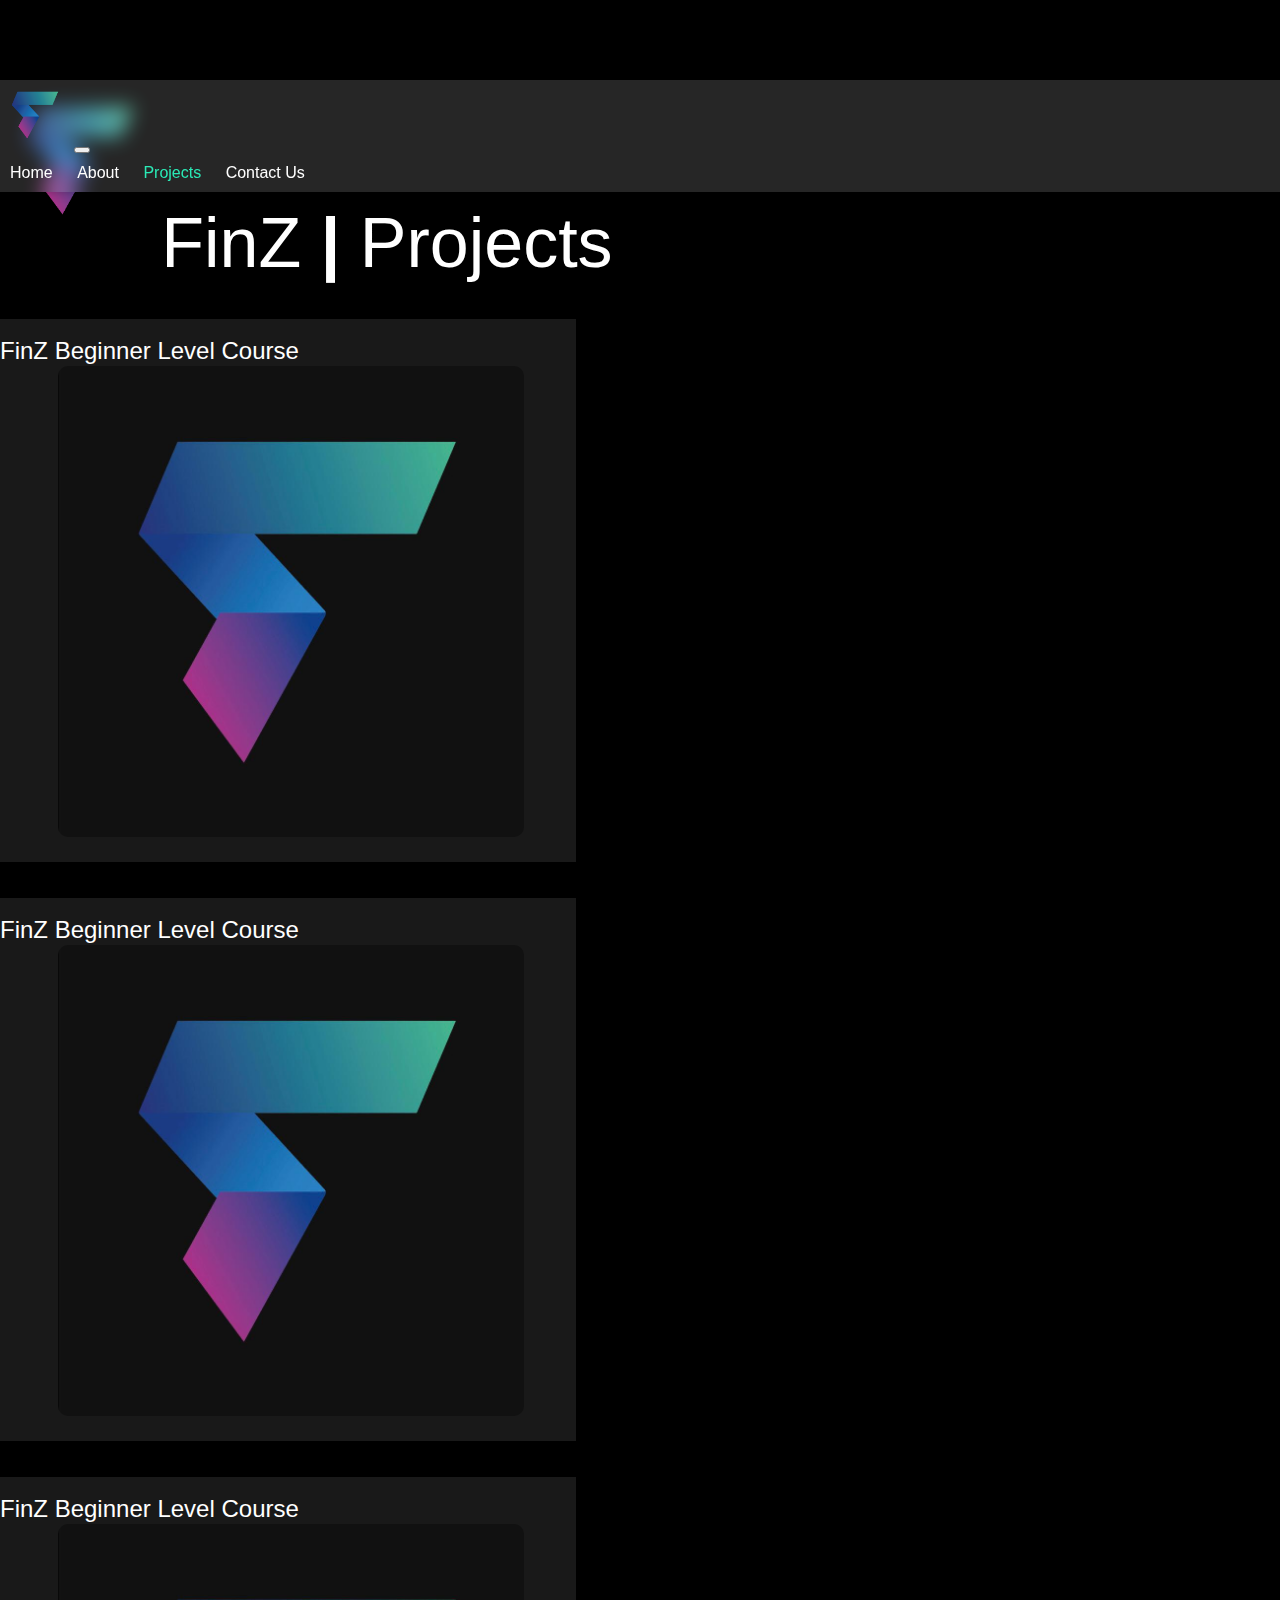
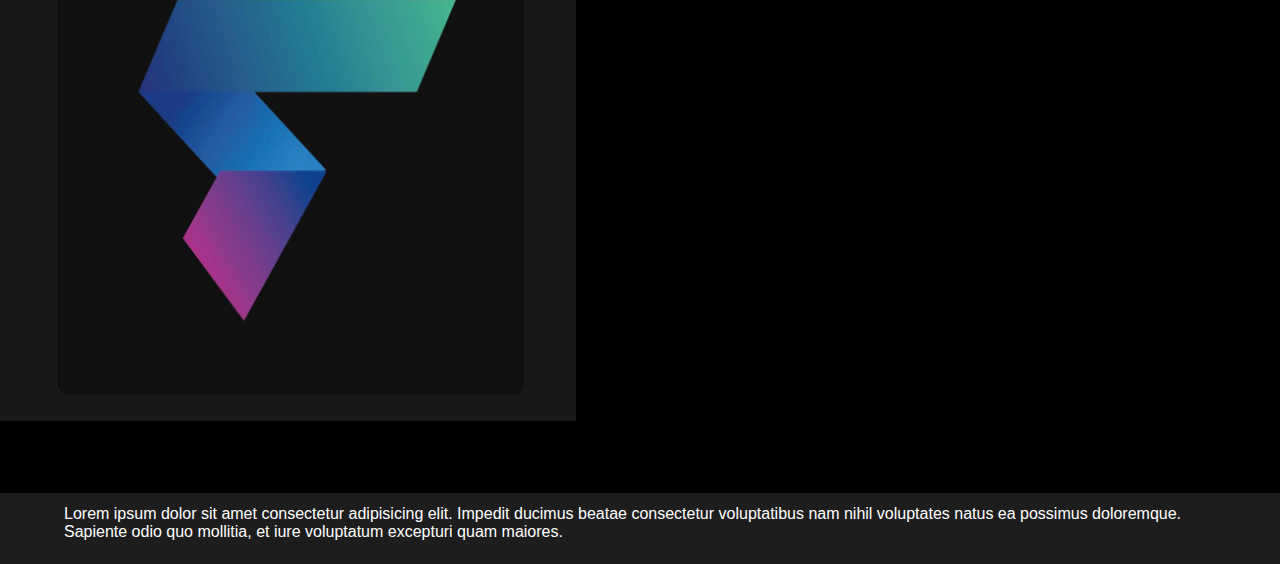
<file: public/Projects.html>
<!DOCTYPE html>
<html lang="en" >

<head>
    <meta charset="UTF-8">
    <meta http-equiv="X-UA-Compatible" content="IE=edge">
    <meta name="viewport" content="width=device-width, initial-scale=1.0">
    <link href="https://cdn.jsdelivr.net/npm/bootstrap@5.3.0-alpha1/dist/css/bootstrap.min.css" rel="stylesheet"
        integrity="sha384-GLhlTQ8iRABdZLl6O3oVMWSktQOp6b7In1Zl3/Jr59b6EGGoI1aFkw7cmDA6j6gD" crossorigin="anonymous">
        <link rel="icon" type="image/jpg+png" href="h_img.png" />
   
    <link rel="stylesheet" href="style1.css">

    <script src="https://code.jquery.com/jquery-3.6.0.min.js"></script>
    <script>
      $(document).ready(function() {
        $('.navbar-toggler').click(function() {
          $('.navbar-collapse').toggleClass('show');
        });
      });
    </script>
    <title>Projects</title>
</head>

<body>
	<div class=" container d-flex justify-content-center" >
    <nav class="navbar navbar-expand-md mt-0 glass-morph-nav" style="height: auto">
      
        <a class="navbar-brand" href=" index.html"><img id="f1" src="image 6.png" style="inline-size: 70px ;"></a>
        <button class="navbar-toggler" type="button" data-bs-toggle="collapse" data-bs-target="#navbarNav" aria-controls="navbarNav" aria-expanded="false" aria-label="Toggle navigation">
          <span class="navbar-toggler-icon"></span>
        </button>
        <div class="collapse navbar-collapse"style="height: 10%;" id="navbarNav">
          <ul class="navbar-nav text-center" style="height: fit-content;">
            <li class="nav-item">
              <a class="nav-link" href=" index.html" >Home</a>
            </li>
            <li class="nav-item">
              <a class="nav-link" href="About.html">About</a>
            </li>
            <li class="nav-item">
              <a class="nav-link active" aria-current="page" href="Projects.html">Projects</a>
            </li>
            <li class="nav-item">
              <a class="nav-link" href="Contact.html">Contact Us</a>
            </li>
          </ul>
        </div>        
    </nav>
  </div> 
    
    <main class="w-90 container ">
      <div class="container-fluid frame1">
          <div class="col-12 ">
              <div class="a1 row-1 text-center"><img src="image 6.png" style="inline-size: 14%; margin-bottom: 2vw;" alt="logo">FinZ <b>|</b> Projects</div>
              <br>
            
                    <div class="d-flex flex-column align-items-center justify-content-center">
                        <br>
                        <div class="d-flex row align-items-center  justify-content-center">
                            <div class="card glow d-flex align-items-center justify-content-center " style="width : 50%">
                                   <br>
                                    <div class="container d-flex justify-content-center">
                                       <div class="ce2">
                                           FinZ Beginner Level Course
                                       </div>
                                   </div>
                                   <div class="image2">
                                       <img src="FinZ_logo.jpeg" alt=""
                                           style="width: inherit; height:100%; object-fit: cover; border-radius: 10px;">
                                   </div>
                                </div>
                          </div>
                           <br>
                           <br>
                           <div class="d-flex row align-items-center  justify-content-center">
                                <div class="card glow d-flex align-items-center justify-content-center "
                                 style="width:50%;">
                                  <br>
                                  <div class="container d-flex justify-content-center">
                                    <div class="ce2">
                                           FinZ Beginner Level Course
                                    </div>
                                   </div>
                                    <div class="image2">
                                      <img src="FinZ_logo.jpeg" alt=""
                                           style="width: inherit; height:100%; object-fit: cover; border-radius: 10px;">
                                    </div>
                               </div>
                           </div>
                           <br>
                           <br>
                           <div class="d-flex row align-items-center  justify-content-center">
                               <div class="card glow d-flex align-items-center justify-content-center "
                                   style="width:50%">
                                    <br>
                                   <div class="container d-flex justify-content-center" >
                                    <div class="ce2">
                                          FinZ Beginner Level Course
                                    </div>
                                    </div>
                                   <div class="image2">
                                       
                                       <img src="FinZ_logo.jpeg" alt=""
                                           style="width: inherit; height:90%; object-fit: cover; border-radius: 10px;">
                                   </div>
                               </div>
                           </div>
                          <br>
                       </div>
                      </div>
                      </div>          
                    </div>
                    <br>            
        </div>
    </div>    
    <br>
    <br> 
	</main>
    <footer class="text-center container-fluid" style="color: white; padding: 1% 5%; background-color: #1d1d1d; position:absolute;"><div style="margin-bottom: 10px;">
		Lorem ipsum dolor sit amet consectetur adipisicing elit. 
        Impedit ducimus beatae consectetur voluptatibus nam nihil voluptates natus ea possimus doloremque. 
        Sapiente odio quo mollitia, et iure voluptatum excepturi quam maiores.</div></footer>
        <script src="https://cdn.jsdelivr.net/npm/bootstrap@5.3.0/dist/js/bootstrap.bundle.min.js" integrity="sha384-x8ywpJpSMT5S5v/G29W0GKZJ3qX4YcNy5EzjW8lD5th5XM5ie5FjqVmG+5Kjvgm3" crossorigin="anonymous"></script>
	</body>

</html>
</file>
<file: public/style1.css>
html{
  
  background-color: #000000;
}

.up1{
    color: #fff;
}

.w-90{
  width: 90%;
  margin-top: 80px;
}

::-webkit-scrollbar {
  width: 11px;
}

::-webkit-scrollbar-track {
  background: rgb(34, 30, 56);
}
::-webkit-scrollbar-thumb {
  background-image: linear-gradient(to bottom, rgb(23, 160, 128), rgb(24, 81, 186), rgb(124, 56, 233), rgb(144, 69, 198), rgb(171, 72, 161));
  border-radius: 1rem;
  
  
}

::-webkit-scrollbar-thumb:hover {
  background-image: linear-gradient(to bottom, rgb(8, 137, 107), rgb(13, 62, 155), rgb(86, 29, 177), rgb(103, 21, 161), rgb(154, 27, 141));
}
.im1{
  width:"100%";
  height: 70px;
}
 
 #f1:hover{
  filter: drop-shadow(0 0 0.3rem rgb(99, 10, 158));

 }
 .bi{
  border-color: #fff;
 }
 
 #b2:hover{
  cursor: pointer;
  filter: drop-shadow(0 0.1vw 0.4vw rgb(212, 144, 49));
 }
 #b3:hover{
  cursor: pointer;
  filter: drop-shadow(0 0.1vw 0.5vw rgb(232, 52, 136));
  
 }
 #b1{
  width: 35%;
  height: 20%;
  border-radius: 15px;
 }
 
  #b1:hover{
    transition: 200ms;
    background-color: rgb(181, 226, 237);
    filter: drop-shadow(0 0 0.3rem rgb(61, 85, 216));
   
  }
  .a1{
    background-color: #000000;
    color: #fff;
    font-size: 70px;
   
  }

  .a2{
    color: #fff;
    font-size: 95px;
  }
  .ce2{
    justify-content: center;
    text-justify: inter-cluster;
    margin-bottom: 1px;
    font-size: x-large;
  }
.image2{
  display:inline-block; width: 90%; height: 80%;
   overflow: hidden; padding-left:10%; padding-bottom: 3%;}
  p{
    font-size: 15px;
    color: #fff;
  }
  body {
    background-color:#000000;
      margin: 0;
      padding: 0;
    
    font-family: georgia, cambria ,sans-serif;
  }
  

   .glass-morph-nav { 
    background-color: rgba(255, 255, 255, 0.15);
    width: 100%;
   
    backdrop-filter: blur(10px);
    -webkit-backdrop-filter: blur(10px);
    box-shadow: 0 0 10px rgba(0, 0, 0, 0.25);
    overflow: hidden;
    border-right: 1vw;
    position: fixed;
    z-index: 1;
  } 
  
  .navbar-collapse {
    height: 150px;
  }

  
  .navbar-nav {
  
    margin-left: auto;
  }

  .nav-link {
    color: white;
  }

  .nav-link[aria-current="page"] {
    color: rgb(42, 234, 182) !important;
  }
  .nav-link:hover {
    color:#126eb0;
    border-bottom: 1px solid #fff;
  }
   
 

@media only screen and (max-width: 770px) {

   .a1 {  
      font-size:7.5vw; 
   }
   .a2 {
      font-size: 8vw ;
   }
   
  main{
    font-size:2vw; 
  }
   }

   .navbar-collapse.show + * {
    margin-top: 20px; /* or any value you want */
    
  }

@media only screen and (max-width: 900px) {
   p{
    font-size: 2vw;
  }
  .ce2{
    font-size: 2vw;
    
   }
   }
@media only screen and (max-width: 600px) {

  body { 
     font-size:2vw; 
  }
  
  
  .ce2{
    font-weight: normal;
    
   }
  
}

@media only screen and (max-width: 440px) {

  
  .navbar{
    font-size: 12px;
  }
  
  .aboutSection{
    width : 100%;
  }
  #b1{
    width: 45%;
    height: 30px;
    border-radius: 8px;
  }
  .w-90{
    margin-top: 100px;
    font-size: 12px;
  }
  .w-91{
    margin-top: 300px;
  }
  p{
    font-size: 12px;
  }
  footer{
    font-size: 12px;
  }
  .ce2{
    font-size: 9px;
  }
  .image2{
    display:inline-block; width: 99%; height: 90%;
  }
}


  header {
    background-color: #1d1d1d;
    color: #fff;
    padding:10px;
  }
  footer{
    margin-bottom: 0;
    position: absolute;
  }
  nav {
    height: 60px;
     
  }
 
  nav ul {
    list-style: none;
    margin: 0;
    padding: 0;
  }
  
  nav li {
    
    display: inline-block;
    margin: 10px;
    
  }
  
  nav li a {
    color: #fff;
    text-decoration: none;
  }
  
  nav li a:hover {
    color: #126eb0;
  }
  .navbar-toggler-icon{  

  background-color: rgb(181, 201, 205);

  }

  :root
  {
      --background-color: #1E1E1E;
      --font-size:55px;
  }
  
  
  .frame{
  
      width: 100vw;
      height: 100vh;
      display: flex;
      justify-content: center;
      align-items: center;
      background-color: var(--background-color);
  }
  
  .frame1{
    display:flex;
    align-items: center;
    justify-content: center;
    
}
  .contact
  {
      width: 500px;
      height: 600px;
      background-color: #000000;
  }
  
  
  
  .fonts
  {
      font-size:55px;
      color: white;
  }
  
  
  .new-fonts
  {
      font-size: 100px;
      color: white;
  }

  .glow{
    background-color: #191919;
    color: white;
    transition: 0.6s;
}

.glow:hover{

    border: 1vw solid ;
    border-image-source:linear-gradient(45deg,rgb(104, 192, 210),rgb(96, 96, 255),rgb(113, 0, 114)) ;
    border-image-slice: 1;
}

.fonts
{
    font-size: 40px;
}

.magic{

    background-image: linear-gradient(45deg,#2d2d2d,#0f0e0e);
    color: white;

}




.magic p{
    opacity: 0;
}

.magic:hover > p
{
    transition: opacity 1.5s;
    opacity: 1;
}
</file>
<file: style1.css>
html{
  
  background-color: #000000;
}

.up1{
    color: #fff;
}

.w-90{
  width: 90%;
  margin-top: 74px;
}
 
::-webkit-scrollbar {
  width: 11px;
}

::-webkit-scrollbar-track {
  background: rgb(34, 30, 56);
}
::-webkit-scrollbar-thumb {
  background-image: linear-gradient(to bottom, rgb(23, 160, 128), rgb(24, 81, 186), rgb(124, 56, 233), rgb(144, 69, 198), rgb(171, 72, 161));
  border-radius: 1rem;
  
  
}

::-webkit-scrollbar-thumb:hover {
  background-image: linear-gradient(to bottom, rgb(8, 137, 107), rgb(13, 62, 155), rgb(86, 29, 177), rgb(103, 21, 161), rgb(154, 27, 141));
}
.im1{
  width:"100%";
  height: 70px;
}
 
 #f1:hover{
  filter: drop-shadow(0 0 0.3rem rgb(99, 10, 158));

 }
 .bi{
  border-color: #fff;
 }
 
 #b2:hover{
  cursor: pointer;
  filter: drop-shadow(0 0.1vw 0.4vw rgb(212, 144, 49));
 }
 #b3:hover{
  cursor: pointer;
  filter: drop-shadow(0 0.1vw 0.5vw rgb(232, 52, 136));
  
 }
 
  #b1:hover{
    transition: 200ms;
    background-color: rgb(181, 226, 237);
    filter: drop-shadow(0 0 0.3rem rgb(61, 85, 216));
   
  }
  .a1{
    background-color: #000000;
    color: #fff;
    font-size: 70px;
   
  }

  .a2{
    color: #fff;
    font-size: 95px;
  }
  .ce2{
    justify-content: center;
    text-justify: inter-cluster;
    margin-bottom: 1px;
    font-size: x-large;
  }
  p{
    font-size: 15px;
    color: #fff;
  }
  body {
    background-color:#000000;
      margin: 0;
      padding: 0;
    
    font-family: georgia, cambria ,sans-serif;
  }
  

   .glass-morph-nav { 
    background-color: rgba(255, 255, 255, 0.15);
    width: 87%;
   
    backdrop-filter: blur(10px);
    -webkit-backdrop-filter: blur(10px);
    border-radius: 10px;
    box-shadow: 0 0 10px rgba(0, 0, 0, 0.25);
    overflow: hidden;
    border-right: 1vw;
    position: fixed;
    z-index: 1;
  } 
  
  .navbar-collapse {
    height: 150px;
  }

  
  .navbar-nav {
  
    margin-left: auto;
  }

  .nav-link {
    color: white;
  }

  .nav-link[aria-current="page"] {
    color: rgb(42, 234, 182) !important;
  }
  .nav-link:hover {
    color: rgb(121, 35, 218);
  }
   
 

@media only screen and (max-width: 770px) {

   .a1 {  
      font-size:7.5vw; 
   }
   .a2 {
      font-size: 8vw ;
   }
   
  main{
    font-size:2vw; 
  }
   }

   .navbar-collapse.show + * {
    margin-top: 20px; /* or any value you want */
    
  }

@media only screen and (max-width: 900px) {
   p{
    font-size: 2vw;
  }
  .ce2{
    font-size: 2vw;
    
   }
   }
@media only screen and (max-width: 600px) {

  body { 
     font-size:2vw; 
  }
  
  
  .ce2{
    font-weight: normal;
    
   }
  
}

@media only screen and (max-width: 440px) {

  
  .aboutSection{
    width : 100%;

  }
}


  header {
    background-color: #1d1d1d;
    color: #fff;
    padding:10px;
  }
  footer{
    margin-bottom: 0;
    position: absolute;
  }
  nav {
    height: 60px;
     
  }
 
  nav ul {
    list-style: none;
    margin: 0;
    padding: 0;
  }
  
  nav li {
    
    display: inline-block;
    margin: 10px;
    
  }
  
  nav li a {
    color: #fff;
    text-decoration: none;
  }
  
  nav li a:hover {
    color: #126eb0;
  }
  .navbar-toggler-icon{  

  background-color: rgb(181, 201, 205);

  }

  :root
  {
      --background-color: #1E1E1E;
      --font-size:55px;
  }
  
  
  .frame{
  
      width: 100vw;
      height: 100vh;
      display: flex;
      justify-content: center;
      align-items: center;
      background-color: var(--background-color);
  }
  
  .frame1{
    display:flex;
    align-items: center;
    justify-content: center;
    
}
  .contact
  {
      width: 500px;
      height: 600px;
      background-color: #000000;
  }
  
  
  
  .fonts
  {
      font-size:55px;
      color: white;
  }
  
  
  .new-fonts
  {
      font-size: 100px;
      color: white;
  }

  .glow{
    background-color: #191919;
    color: white;
    transition: 0.6s;
}

.glow:hover{

    border: 1vw solid ;
    border-image-source:linear-gradient(45deg,rgb(104, 192, 210),rgb(96, 96, 255),rgb(113, 0, 114)) ;
    border-image-slice: 1;
}

.fonts
{
    font-size: 40px;
}

.magic{

    background-image: linear-gradient(45deg,#2d2d2d,#0f0e0e);
    color: white;

}


.foot{
    display: flex;
    justify-content: center;
    height: 60px;
    width: 100%;
    background-color: #191919;

}

.magic p{
    opacity: 0;
}

.magic:hover > p
{
    transition: opacity 1.5s;
    opacity: 1;
}
</file>
